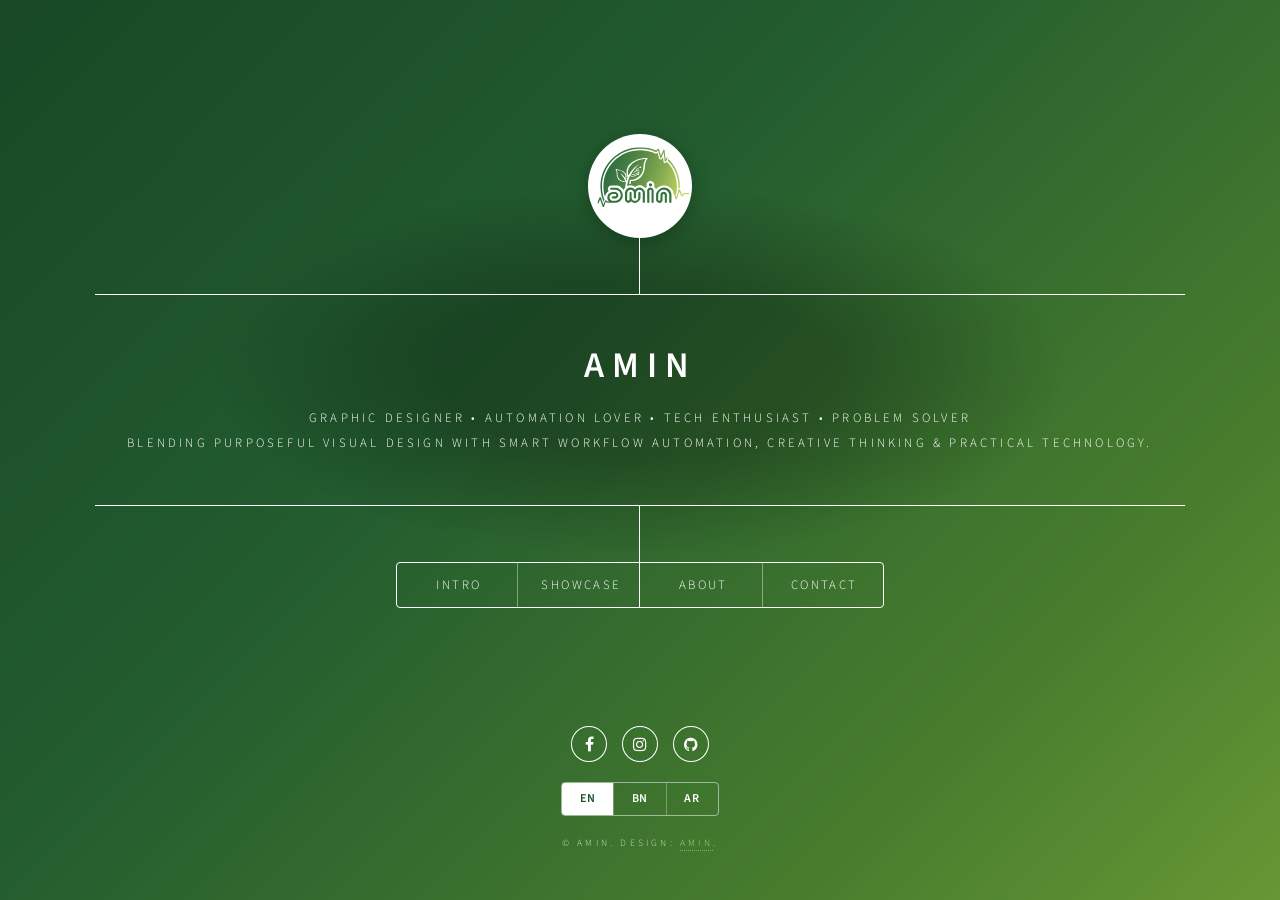
<file: index.html>
<!DOCTYPE HTML>
<!--
	Dimension by HTML5 UP
	html5up.net | @ajlkn
	Free for personal and commercial use under the CCA 3.0 license (html5up.net/license)
-->
<html>
	<head>
		<title>AMIN</title>
		<meta charset="utf-8" />
		<meta name="viewport" content="width=device-width, initial-scale=1, user-scalable=no" />
		<link rel="icon" type="image/svg+xml" href="images/favicon.svg" />
		<link rel="stylesheet" href="assets/css/main.css" />
		<noscript><link rel="stylesheet" href="assets/css/noscript.css" /></noscript>

		<!-- Bengali & Arabic Google Fonts -->
		<link rel="preconnect" href="https://fonts.googleapis.com">
		<link rel="preconnect" href="https://fonts.gstatic.com" crossorigin>
		<link href="https://fonts.googleapis.com/css2?family=Amiri:ital,wght@0,400;0,700;1,400&family=Hind+Siliguri:wght@300;400;500;600;700&family=Noto+Sans+Bengali:wght@300;400;500;600;700&display=swap" rel="stylesheet">

		<style>
			:root {
				--brand-dark-green: #1b542c;
				--brand-mid-green: #2e723a;
				--brand-leaf-green: #68a438;
				--brand-light-green: #8ebe3f;
				--color-white: #ffffff;
			}

			/* Exact Logo Gradient for Background with Smooth Page-load Reveal Transition */
			#bg {
				background-color: #194e29 !important;
			}
			#bg:after {
				background: linear-gradient(135deg, #194e29 0%, #296b37 40%, #589535 75%, #88be40 100%) !important;
				background-size: cover !important;
				background-position: center !important;
				opacity: 1 !important;
				transition: transform 1.75s ease-out, filter 1.75s ease-out !important;
			}
			#bg:before {
				background-image: none !important;
				background-color: rgba(10, 30, 15, 0.2) !important;
				transition: background-color 2.5s ease-in-out !important;
				transition-delay: 0.75s !important;
				z-index: 2;
			}
			body.is-preload #bg:before {
				background-color: #000000 !important;
			}
			body.is-preload #bg:after {
				transform: scale(1.2) !important;
				filter: blur(4px) !important;
			}

			/* Vertical Connecting Lines & Borders made Pure White */
			#header:before,
			#header:after,
			#header .content:before,
			#header .content:after,
			#header nav:before,
			#header nav:after {
				background-color: var(--color-white) !important;
				border-color: var(--color-white) !important;
			}

			/* Logo circle with White Background & Exact Sizing/Positioning */
			#header .logo {
				width: 6.5rem !important;
				height: 6.5rem !important;
				line-height: 6.5rem !important;
				display: flex !important;
				align-items: center !important;
				justify-content: center !important;
				background-color: var(--color-white) !important;
				border: none !important;
				border-radius: 50% !important;
				box-shadow: 0 4px 20px rgba(0, 0, 0, 0.25);
				transition: transform 0.3s ease, box-shadow 0.3s ease;
				padding: 0 !important;
				overflow: hidden !important;
				cursor: pointer;
				text-decoration: none !important;
			}
			#header .logo:hover {
				transform: scale(1.05);
				box-shadow: 0 0 25px rgba(255, 255, 255, 0.7);
			}
			#header .logo img {
				width: 88% !important;
				height: 88% !important;
				object-fit: contain !important;
				display: block !important;
				transform: translate(3.5%, -9.5%) !important;
			}

			/* Header & Typography */
			body, p, li, div {
				color: var(--color-white) !important;
			}
			h1, h2, h3, h4, h5, h6, strong, b {
				color: var(--color-white) !important;
			}
			em {
				color: #d6f59c !important;
				font-style: italic;
			}
			h2.major {
				border-bottom-color: var(--color-white) !important;
			}
			hr {
				border-bottom-color: rgba(255, 255, 255, 0.3) !important;
			}

			/* Navigation Bar */
			#header nav ul {
				border-color: var(--color-white) !important;
				direction: ltr !important;
			}
			#header nav ul li {
				border-left-color: rgba(255, 255, 255, 0.4) !important;
			}
			#header nav ul li a {
				color: var(--color-white) !important;
				letter-spacing: 0.15rem;
			}
			#header nav ul li a:hover {
				background-color: rgba(255, 255, 255, 0.15) !important;
				color: var(--color-white) !important;
			}

			/* Links */
			a {
				color: #d6f59c !important;
				border-bottom-color: rgba(214, 245, 156, 0.6) !important;
			}
			a:hover {
				color: var(--color-white) !important;
				border-bottom-color: transparent !important;
			}

			/* Modal Popup Articles */
			#main article {
				background: rgba(20, 55, 30, 0.88) !important;
				border: solid 1px rgba(255, 255, 255, 0.25) !important;
				backdrop-filter: blur(8px);
			}

			/* Remove Dark Mesh Overlay on Images */
			.image:before {
				display: none !important;
			}

			/* Showcase Styles */
			.showcase-header {
				margin-bottom: 2rem;
			}
			.showcase-card {
				background: rgba(255, 255, 255, 0.05);
				border: 1px solid rgba(255, 255, 255, 0.22);
				border-radius: 8px;
				padding: 2rem;
				margin-bottom: 2rem;
				box-shadow: 0 8px 30px rgba(0, 0, 0, 0.2);
			}
			@media screen and (max-width: 736px) {
				.showcase-card {
					padding: 1.25rem;
				}
			}
			.showcase-badges {
				display: flex;
				flex-wrap: wrap;
				gap: 0.4rem;
				margin-bottom: 1rem;
			}
			.badge-pill {
				display: inline-block;
				padding: 0.2rem 0.7rem;
				border-radius: 50px;
				font-size: 0.72rem;
				font-weight: 600;
				letter-spacing: 0.05rem;
				background: rgba(142, 190, 63, 0.2);
				color: #d6f59c !important;
				border: 1px solid rgba(142, 190, 63, 0.45);
			}
			.badge-pill.version {
				background: rgba(255, 255, 255, 0.12);
				color: #ffffff !important;
				border-color: rgba(255, 255, 255, 0.3);
			}
			.badge-pill.script {
				background: rgba(255, 170, 0, 0.18);
				color: #ffd166 !important;
				border-color: rgba(255, 170, 0, 0.45);
			}

			/* Typography fix: Prevent letter-spacing and uppercase from breaking Bengali conjuncts */
			.project-title,
			.project-subtitle,
			.showcase-card h3,
			.showcase-card h4,
			.showcase-badges,
			.feature-item h4,
			.feature-item p,
			.showcase-actions .button {
				text-transform: none !important;
				letter-spacing: 0 !important;
				font-family: 'Hind Siliguri', 'Noto Sans Bengali', "Source Sans Pro", sans-serif !important;
			}
			.showcase-card h3.project-title {
				font-size: 1.6rem !important;
				line-height: 1.4 !important;
				margin-bottom: 0.5rem !important;
				color: #ffffff !important;
			}
			.showcase-card p.project-subtitle {
				font-size: 0.95rem !important;
				line-height: 1.7 !important;
				color: rgba(255, 255, 255, 0.9) !important;
				margin-bottom: 1.5rem !important;
			}
			.showcase-actions {
				display: flex;
				flex-direction: row;
				flex-wrap: wrap;
				align-items: center;
				gap: 0.8rem;
				margin: 1.5rem 0 2rem 0;
			}
			.showcase-actions .button {
				margin: 0 !important;
				display: inline-flex !important;
				align-items: center;
				justify-content: center;
				gap: 0.5rem;
				border-radius: 4px;
				font-size: 0.85rem;
				height: 2.85rem;
				line-height: 2.85rem;
				padding: 0 1.35rem;
				white-space: nowrap;
				width: auto !important;
			}
			@media screen and (max-width: 540px) {
				.showcase-actions {
					flex-direction: column;
					align-items: stretch;
				}
				.showcase-actions .button {
					width: 100% !important;
					white-space: normal;
					height: auto;
					min-height: 2.85rem;
					padding: 0.6rem 1rem;
				}
			}
			.showcase-actions .button.primary {
				background-color: #8ebe3f !important;
				color: #0e3019 !important;
				border: 1px solid #8ebe3f !important;
				font-weight: 700;
				box-shadow: 0 4px 15px rgba(142, 190, 63, 0.3);
			}
			.showcase-actions .button.primary:hover {
				background-color: #ffffff !important;
				color: #0e3019 !important;
				border-color: #ffffff !important;
				box-shadow: 0 4px 20px rgba(255, 255, 255, 0.4);
			}
			.showcase-actions .button.secondary {
				border: 1px solid rgba(255, 255, 255, 0.5) !important;
				color: #ffffff !important;
			}
			.showcase-actions .button.secondary:hover {
				border-color: #ffffff !important;
				background-color: rgba(255, 255, 255, 0.15) !important;
			}

			/* Quick Usage Box */
			.script-usage-box {
				background: rgba(0, 0, 0, 0.4);
				border: 1px solid rgba(255, 255, 255, 0.2);
				border-radius: 6px;
				padding: 0.85rem 1.15rem;
				margin: 1.25rem 0;
				font-size: 0.85rem;
				color: #d6f59c;
				display: flex;
				align-items: center;
				gap: 0.6rem;
			}
			.script-usage-box i {
				color: #8ebe3f;
				font-size: 1rem;
			}

			/* Screenshot Gallery */
			.gallery-container {
				margin: 1.75rem 0;
			}
			.gallery-main-view {
				width: 100%;
				border-radius: 6px;
				border: 1px solid rgba(255, 255, 255, 0.3);
				overflow: hidden;
				background: #0d2314;
				box-shadow: 0 6px 25px rgba(0, 0, 0, 0.4);
			}
			.gallery-main-view img {
				width: 100%;
				height: auto;
				display: block;
				transition: opacity 0.2s ease-in-out;
			}
			.gallery-caption-bar {
				padding: 0.65rem 1rem;
				background: rgba(10, 35, 18, 0.9);
				border-top: 1px solid rgba(255, 255, 255, 0.15);
				font-size: 0.82rem;
				color: #d6f59c;
				display: flex;
				align-items: center;
				gap: 0.5rem;
			}
			.gallery-thumbs {
				display: grid;
				grid-template-columns: repeat(6, 1fr);
				gap: 0.5rem;
				margin-top: 0.75rem;
			}
			@media screen and (max-width: 840px) {
				.gallery-thumbs {
					grid-template-columns: repeat(3, 1fr);
				}
			}
			@media screen and (max-width: 480px) {
				.gallery-thumbs {
					grid-template-columns: repeat(2, 1fr);
				}
			}
			.thumb-item {
				cursor: pointer;
				border: 2px solid rgba(255, 255, 255, 0.2);
				border-radius: 4px;
				overflow: hidden;
				background: rgba(0, 0, 0, 0.4);
				padding: 2px;
				transition: all 0.2s ease;
			}
			.thumb-item:hover {
				border-color: rgba(142, 190, 63, 0.8);
				transform: translateY(-2px);
			}
			.thumb-item.active {
				border-color: #8ebe3f !important;
				box-shadow: 0 0 10px rgba(142, 190, 63, 0.6);
			}
			.thumb-item img {
				width: 100%;
				height: 52px;
				object-fit: cover;
				display: block;
				border-radius: 2px;
			}
			.thumb-item span.thumb-title {
				display: block;
				font-size: 0.65rem;
				padding: 3px 2px;
				text-align: center;
				white-space: nowrap;
				overflow: hidden;
				text-overflow: ellipsis;
				color: rgba(255, 255, 255, 0.9);
			}

			/* Features Grid */
			.feature-grid {
				display: grid;
				grid-template-columns: repeat(2, 1fr);
				gap: 1rem;
				margin: 1.5rem 0;
			}
			@media screen and (max-width: 736px) {
				.feature-grid {
					grid-template-columns: 1fr;
				}
			}
			.feature-item {
				background: rgba(255, 255, 255, 0.05);
				border-left: 3px solid #8ebe3f;
				border-radius: 0 6px 6px 0;
				padding: 0.85rem 1rem;
				transition: background-color 0.2s ease;
			}
			.feature-item:hover {
				background: rgba(255, 255, 255, 0.08);
			}
			body.lang-ar .feature-item {
				border-left: none;
				border-right: 3px solid #8ebe3f;
				border-radius: 6px 0 0 6px;
			}
			.feature-item h4 {
				margin: 0 0 0.35rem 0 !important;
				color: #d6f59c !important;
				font-size: 0.95rem !important;
				display: flex;
				align-items: center;
				gap: 0.4rem;
			}
			.feature-item p {
				margin: 0 !important;
				font-size: 0.85rem !important;
				line-height: 1.55 !important;
				color: rgba(255, 255, 255, 0.88) !important;
			}

			/* Tech tags */
			.tech-stack-row {
				display: flex;
				flex-wrap: wrap;
				align-items: center;
				gap: 0.5rem;
				margin-top: 1.25rem;
				padding-top: 1rem;
				border-top: 1px solid rgba(255, 255, 255, 0.15);
			}
			.tech-stack-title {
				font-size: 0.75rem;
				text-transform: uppercase;
				letter-spacing: 0.05rem;
				color: rgba(255, 255, 255, 0.6);
				margin-right: 0.25rem;
			}
			.tech-tag {
				background: rgba(255, 255, 255, 0.1);
				border: 1px solid rgba(255, 255, 255, 0.2);
				padding: 0.2rem 0.6rem;
				border-radius: 4px;
				font-size: 0.75rem;
				color: rgba(255, 255, 255, 0.95);
			}

			/* Coming Soon Card */
			.coming-soon-card {
				background: rgba(255, 255, 255, 0.03);
				border: 1px dashed rgba(255, 255, 255, 0.25);
				border-radius: 8px;
				padding: 1.5rem;
				text-align: center;
				margin-top: 1.5rem;
			}
			.coming-soon-card h4 {
				color: #d6f59c !important;
				margin-bottom: 0.4rem;
				font-size: 1.05rem;
			}
			.coming-soon-card p {
				font-size: 0.88rem !important;
				color: rgba(255, 255, 255, 0.75);
				margin: 0;
			}

			/* Form Inputs & Buttons */
			input[type="text"],
			input[type="email"],
			select,
			textarea {
				border-color: rgba(255, 255, 255, 0.4) !important;
				color: var(--color-white) !important;
				background: rgba(255, 255, 255, 0.08) !important;
			}
			input[type="text"]:focus,
			input[type="email"]:focus,
			select:focus,
			textarea:focus {
				border-color: var(--color-white) !important;
			}
			input[type="submit"].primary,
			.button.primary {
				background-color: var(--color-white) !important;
				color: var(--brand-dark-green) !important;
				border: 1px solid var(--color-white) !important;
				font-weight: 600;
			}
			input[type="submit"].primary:hover,
			.button.primary:hover {
				background-color: #d6f59c !important;
				color: var(--brand-dark-green) !important;
			}

			/* Footer Elements (Social Icons & Language Switcher) */
			#footer {
				direction: ltr !important;
			}
			#footer .icons {
				margin-bottom: 1.25rem;
			}
			ul.icons li a {
				border-color: rgba(255, 255, 255, 0.6) !important;
				color: var(--color-white) !important;
			}
			ul.icons li a:hover {
				border-color: var(--color-white) !important;
				background-color: rgba(255, 255, 255, 0.15) !important;
				color: var(--color-white) !important;
			}

			.lang-switch {
				list-style: none;
				padding: 0;
				margin: 0 auto 1.25rem auto;
				display: inline-flex;
				align-items: center;
				justify-content: center;
				border: 1px solid rgba(255, 255, 255, 0.5);
				border-radius: 4px;
				direction: ltr !important;
				overflow: hidden;
			}
			.lang-switch li {
				margin: 0;
				padding: 0;
			}
			.lang-switch li + li {
				border-left: 1px solid rgba(255, 255, 255, 0.3);
			}
			.lang-switch li a {
				display: block;
				width: 3.2rem !important;
				height: 2rem;
				line-height: 2rem;
				text-align: center;
				font-size: 0.75rem;
				font-weight: 600;
				letter-spacing: 0.05rem;
				text-transform: uppercase;
				color: var(--color-white) !important;
				border-bottom: none !important;
				cursor: pointer;
				transition: background-color 0.2s ease, color 0.2s ease;
			}
			.lang-switch li a:hover {
				background-color: rgba(255, 255, 255, 0.15) !important;
				color: var(--color-white) !important;
			}
			.lang-switch li a.active {
				background-color: var(--color-white) !important;
				color: var(--brand-dark-green) !important;
			}

			/* Copyright Fixed English Typography */
			#footer .copyright,
			#footer .copyright *,
			body.lang-bn #footer .copyright,
			body.lang-bn #footer .copyright *,
			body.lang-ar #footer .copyright,
			body.lang-ar #footer .copyright * {
				font-family: "Source Sans Pro", sans-serif !important;
				letter-spacing: 0.2rem !important;
				text-transform: uppercase !important;
				font-size: 0.6rem !important;
				font-weight: 300 !important;
				direction: ltr !important;
			}

			/* Bengali Global Typography & Broken Letter Fix (Home-matched Font Size) */
			body.lang-bn,
			body.lang-bn *,
			body.lang-bn form *,
			body.lang-bn label,
			body.lang-bn input,
			body.lang-bn select,
			body.lang-bn textarea,
			body.lang-bn button,
			body.lang-bn .button {
				font-family: 'Hind Siliguri', 'Noto Sans Bengali', "Source Sans Pro", sans-serif !important;
				letter-spacing: 0 !important;
				text-transform: none !important;
			}
			body.lang-bn p,
			body.lang-bn li,
			body.lang-bn div,
			body.lang-bn #main article p,
			body.lang-bn #main article div,
			body.lang-bn #main article li {
				font-size: 0.95rem !important;
				line-height: 1.8 !important;
			}
			body.lang-bn #header .content p {
				font-size: 0.95rem !important;
				line-height: 1.8 !important;
			}
			body.lang-bn h1 { font-size: 2.1rem !important; line-height: 1.3 !important; }
			body.lang-bn h2 { font-size: 1.45rem !important; }
			body.lang-bn h3 { font-size: 1rem !important; }
			body.lang-bn h4 { font-size: 0.85rem !important; }
			body.lang-bn label {
				font-size: 0.85rem !important;
				font-weight: 500 !important;
			}
			body.lang-bn input[type="submit"],
			body.lang-bn input[type="reset"],
			body.lang-bn button,
			body.lang-bn .button {
				font-size: 0.85rem !important;
				font-weight: 600 !important;
			}
			body.lang-bn #header nav ul li a {
				font-size: 0.9rem !important;
				padding: 0 0.8rem !important;
			}

			/* Arabic Font & Enhanced RTL Typography */
			body.lang-ar,
			body.lang-ar *,
			body.lang-ar form *,
			body.lang-ar label,
			body.lang-ar input,
			body.lang-ar select,
			body.lang-ar textarea,
			body.lang-ar button,
			body.lang-ar .button {
				font-family: 'Amiri', "Source Sans Pro", sans-serif !important;
				letter-spacing: 0 !important;
				text-transform: none !important;
			}
			body.lang-ar input,
			body.lang-ar select,
			body.lang-ar textarea,
			body.lang-ar button,
			body.lang-ar h1,
			body.lang-ar h2,
			body.lang-ar h3,
			body.lang-ar h4,
			body.lang-ar p,
			body.lang-ar li,
			body.lang-ar div,
			body.lang-ar #header nav ul li a,
			body.lang-ar #main article a {
				font-weight: 400 !important;
			}
			body.lang-ar strong,
			body.lang-ar b {
				font-weight: 700 !important;
			}
			body.lang-ar p, 
			body.lang-ar div, 
			body.lang-ar li {
				font-size: 1.03rem !important;
				line-height: 1.8 !important;
			}
			body.lang-ar h1 { font-size: 2.1rem !important; }
			body.lang-ar h2 { font-size: 1.4rem !important; }
			body.lang-ar h3 { font-size: 0.95rem !important; }
			body.lang-ar #header .content p {
				font-size: 1.12rem !important;
				line-height: 1.9 !important;
			}
			body.lang-ar #header nav ul li a {
				font-size: 0.95rem !important;
				font-weight: 400 !important;
			}
			body.lang-ar #main article {
				direction: rtl !important;
				text-align: right !important;
			}
			body.lang-ar #main article ul {
				padding-right: 1.5em;
				padding-left: 0;
			}
			body.lang-ar #main article .close {
				left: 0 !important;
				right: auto !important;
			}
			body.lang-ar #main article .actions {
				text-align: center !important;
			}
		
			/* ============================================================
			   PERSONALITY PILLARS GRID (INTRO)
			   ============================================================ */
			.personality-section {
				margin: 1.75rem 0 2rem 0;
			}
			.personality-section > h3 {
				display: flex;
				align-items: center;
				gap: 0.6rem;
				font-size: 1.25rem !important;
				color: #ffffff !important;
				margin-bottom: 1.25rem !important;
				border-bottom: 1px solid rgba(255, 255, 255, 0.15);
				padding-bottom: 0.6rem;
			}
			.personality-section > h3 i {
				color: #8ebe3f;
			}
			.personality-grid {
				display: grid;
				grid-template-columns: repeat(2, 1fr);
				gap: 1rem;
			}
			@media screen and (max-width: 736px) {
				.personality-grid {
					grid-template-columns: 1fr;
				}
			}
			.pillar-card {
				background: rgba(0, 0, 0, 0.35);
				border: 1px solid rgba(255, 255, 255, 0.18);
				border-radius: 8px;
				padding: 1.15rem 1.15rem;
				transition: transform 0.25s ease, border-color 0.25s ease, box-shadow 0.25s ease, background 0.25s ease;
				display: flex;
				flex-direction: column;
			}
			.pillar-card:hover {
				transform: translateY(-3px);
				border-color: rgba(142, 190, 63, 0.85);
				box-shadow: 0 6px 20px rgba(0, 0, 0, 0.45);
				background: rgba(0, 0, 0, 0.55);
			}
			.pillar-header {
				display: flex;
				align-items: center;
				gap: 0.75rem;
				margin-bottom: 0.65rem;
			}
			.pillar-icon-box {
				width: 2.35rem;
				height: 2.35rem;
				border-radius: 6px;
				background: rgba(142, 190, 63, 0.15);
				border: 1px solid rgba(142, 190, 63, 0.4);
				display: flex;
				align-items: center;
				justify-content: center;
				color: #8ebe3f;
				font-size: 1.1rem;
				flex-shrink: 0;
				transition: background 0.2s ease, color 0.2s ease;
			}
			.pillar-card:hover .pillar-icon-box {
				background: #8ebe3f;
				color: #0d2813;
			}
			.pillar-title {
				margin: 0 !important;
				font-size: 1.05rem !important;
				color: #ffffff !important;
				font-weight: 600 !important;
				line-height: 1.3 !important;
				text-transform: none !important;
				letter-spacing: 0 !important;
			}
			.pillar-desc {
				margin: 0 !important;
				font-size: 0.86rem !important;
				line-height: 1.65 !important;
				color: rgba(255, 255, 255, 0.85) !important;
			}
			body.lang-bn .pillar-desc {
				font-size: 0.92rem !important;
				line-height: 1.75 !important;
			}
			body.lang-ar .pillar-desc {
				font-size: 0.95rem !important;
				line-height: 1.8 !important;
			}
			body.lang-ar .personality-grid {
				direction: rtl;
			}
			body.lang-ar .pillar-header {
				direction: rtl;
			}

			/* ============================================================
			   SHOWCASE HORIZONTAL SLIDER & NAVIGATION
			   ============================================================ */
			.showcase-nav-bar {
				display: flex;
				flex-wrap: wrap;
				align-items: center;
				justify-content: space-between;
				gap: 0.75rem;
				padding: 0.65rem 0.9rem;
				background: rgba(0, 0, 0, 0.45);
				border: 1px solid rgba(255, 255, 255, 0.2);
				border-radius: 8px;
				margin-bottom: 1.5rem;
			}
			.showcase-tabs {
				display: flex;
				flex-wrap: wrap;
				gap: 0.45rem;
				align-items: center;
			}
			.showcase-tab {
				display: inline-flex;
				align-items: center;
				gap: 0.45rem;
				background: rgba(255, 255, 255, 0.08);
				border: 1px solid rgba(255, 255, 255, 0.22) !important;
				color: rgba(255, 255, 255, 0.85) !important;
				padding: 0.4rem 0.95rem !important;
				border-radius: 20px !important;
				font-size: 0.8rem !important;
				font-weight: 500 !important;
				height: auto !important;
				line-height: normal !important;
				cursor: pointer;
				transition: all 0.2s ease;
				white-space: nowrap;
				text-transform: none !important;
				letter-spacing: 0 !important;
			}
			.showcase-tab:hover {
				background: rgba(255, 255, 255, 0.18);
				color: #ffffff !important;
				border-color: rgba(255, 255, 255, 0.4) !important;
			}
			.showcase-tab.active {
				background: #8ebe3f !important;
				color: #0a2312 !important;
				border-color: #8ebe3f !important;
				font-weight: 700 !important;
				box-shadow: 0 0 12px rgba(142, 190, 63, 0.45);
			}
			.showcase-tab.active i {
				color: #0a2312 !important;
			}
			.showcase-controls {
				display: inline-flex;
				align-items: center;
				gap: 0.45rem;
				margin-left: auto;
			}
			.slider-arrow-btn {
				width: 2.2rem !important;
				height: 2.2rem !important;
				padding: 0 !important;
				line-height: 2.2rem !important;
				display: inline-flex !important;
				align-items: center;
				justify-content: center;
				border-radius: 50% !important;
				background: rgba(255, 255, 255, 0.1) !important;
				border: 1px solid rgba(255, 255, 255, 0.3) !important;
				color: #ffffff !important;
				cursor: pointer;
				transition: all 0.2s ease;
			}
			.slider-arrow-btn:hover {
				background: #8ebe3f !important;
				color: #0a2312 !important;
				border-color: #8ebe3f !important;
			}
			.slide-indicator {
				font-size: 0.85rem;
				font-weight: 600;
				color: #d6f59c;
				letter-spacing: 0.1rem;
				font-family: monospace, sans-serif;
				padding: 0 0.35rem;
			}

			/* Viewport & Slide Display (Instant, default-visible, zero height lag) */
			.showcase-slider-viewport {
				width: 100%;
				position: relative;
			}
			.showcase-slide {
				display: none;
				width: 100%;
			}
			.showcase-slide.active {
				display: block !important;
				animation: fadeInSlide 0.28s cubic-bezier(0.2, 0.9, 0.3, 1) forwards;
			}
			@keyframes fadeInSlide {
				from {
					opacity: 0;
					transform: translateY(8px);
				}
				to {
					opacity: 1;
					transform: translateY(0);
				}
			}
			body.lang-ar .showcase-slide {
				direction: rtl !important;
				text-align: right !important;
			}

			/* Slide Footer Navigation */
			.slide-footer-nav {
				display: flex;
				align-items: center;
				justify-content: space-between;
				flex-wrap: wrap;
				gap: 0.8rem;
				padding-top: 1.35rem;
				margin-top: 1.5rem;
				border-top: 1px solid rgba(255, 255, 255, 0.15);
			}
			.slide-counter-badge {
				font-size: 0.82rem;
				color: rgba(255, 255, 255, 0.65);
				letter-spacing: 0.05rem;
				font-weight: 500;
			}
			.slide-footer-nav .button {
				height: 2.5rem !important;
				line-height: 2.5rem !important;
				font-size: 0.82rem !important;
				padding: 0 1.15rem !important;
				display: inline-flex !important;
				align-items: center;
				gap: 0.45rem;
				border-radius: 4px;
				margin: 0 !important;
			}
			body.lang-ar .slide-footer-nav {
				direction: rtl;
			}

		
			/* ============================================================
			   BORNOMALA TRIO MULTILINGUAL FONT STYLING
			   ============================================================ */
			@font-face {
				font-family: 'Bornomala Trio';
				src: url('assets/fonts/bornomala-trio/Bornomala-Trio-Regular.ttf') format('truetype');
				font-weight: 400;
				font-style: normal;
				font-display: swap;
			}
			@font-face {
				font-family: 'Bornomala Trio';
				src: url('assets/fonts/bornomala-trio/Bornomala-Trio-Bold.ttf') format('truetype');
				font-weight: 700;
				font-style: normal;
				font-display: swap;
			}

			/* Font Specimen Images - Both with exact same aspect-ratio and size */
			.font-specimen-grid {
				display: grid;
				grid-template-columns: repeat(2, 1fr);
				gap: 1rem;
				margin: 1.5rem 0;
			}
			@media screen and (max-width: 736px) {
				.font-specimen-grid {
					grid-template-columns: 1fr;
				}
			}
			.font-specimen-item {
				border-radius: 6px;
				overflow: hidden;
				border: 1px solid rgba(255, 255, 255, 0.25);
				background: #0d2314;
				box-shadow: 0 4px 18px rgba(0, 0, 0, 0.35);
			}
			.font-specimen-item img {
				width: 100%;
				height: auto;
				aspect-ratio: 16 / 8;
				object-fit: cover;
				display: block;
				transition: transform 0.25s ease;
			}
			.font-specimen-item:hover img {
				transform: scale(1.02);
			}
			.font-specimen-bar {
				padding: 0.5rem 0.85rem;
				background: rgba(10, 35, 18, 0.95);
				border-top: 1px solid rgba(255, 255, 255, 0.15);
				font-size: 0.78rem;
				color: #d6f59c;
				display: flex;
				align-items: center;
				gap: 0.45rem;
			}
			.font-credits-callout {
				background: rgba(142, 190, 63, 0.08) !important;
				border: 1px solid rgba(142, 190, 63, 0.35) !important;
				color: #ffffff !important;
				line-height: 1.7;
			}
			.font-credits-callout i {
				color: #ff5a79;
				font-size: 1.1rem;
				flex-shrink: 0;
			}
			.font-live-preview-box {
				background: rgba(0, 0, 0, 0.45);
				border: 1px solid rgba(255, 255, 255, 0.2);
				border-radius: 6px;
				padding: 1rem 1.25rem;
				margin: 1.25rem 0;
			}
			.font-live-preview-header {
				font-size: 0.78rem;
				color: #8ebe3f;
				margin-bottom: 0.5rem;
				display: flex;
				align-items: center;
				gap: 0.4rem;
				font-weight: 600;
			}
			.font-live-sample-text {
				font-family: 'Bornomala Trio', sans-serif !important;
				font-size: 1.25rem;
				line-height: 1.8;
				color: #ffffff;
				letter-spacing: 0 !important;
				text-transform: none !important;
				word-break: break-word;
			}

		</style>
	</head>
	<body class="is-preload">

		<!-- Wrapper -->
			<div id="wrapper">

				<!-- Header -->
					<header id="header">
						<a href="javascript:void(0)" onclick="goHome()" class="logo" title="Home">
							<img src="images/favicon.svg" alt="Amin Logo" />
						</a>
						<div class="content">
							<div class="inner">
								<h1>AMIN</h1>
								<p data-i18n="header_sub">Graphic Designer &bull; Automation Lover &bull; Tech Enthusiast &bull; Problem Solver <br>Blending purposeful visual design with smart workflow automation, creative thinking & practical technology.</p>
							</div>
						</div>
						<nav>
							<ul>
								<li><a href="#intro" data-i18n="nav_intro">Intro</a></li>
								<li><a href="#work" data-i18n="nav_work">Showcase</a></li>
								<li><a href="#about" data-i18n="nav_about">About</a></li>
								<li><a href="#contact" data-i18n="nav_contact">Contact</a></li>
							</ul>
						</nav>
					</header>

				<!-- Main -->
					<div id="main">

												<!-- Intro -->
							<article id="intro">
								<h2 class="major" data-i18n="intro_title">Intro</h2>
								<span class="image main"><img src="images/pic02.jpg" alt="Simplicity Speaks Louder" /></span>
								<p data-i18n="intro_text">Assalamu Alaikum, I’m Amin—a graphic designer with a curiosity for technology and a passion for practical problem-solving. I enjoy turning creative ideas into meaningful designs, exploring useful tools, and automating repetitive tasks to make work simpler and more efficient. Welcome to my creative and technical space.</p>

								<!-- 6-Pillar Personality Section -->
								<div class="personality-section">
									<h3 data-i18n="intro_pillars_heading"><i class="icon fa-user-circle-o"></i> My Dimensions & Core Focus</h3>
									<div class="personality-grid">
										<div class="pillar-card">
											<div class="pillar-header">
												<div class="pillar-icon-box"><i class="icon fa-paint-brush"></i></div>
												<h4 class="pillar-title" data-i18n="pillar_gd_title">Graphic Designer</h4>
											</div>
											<p class="pillar-desc" data-i18n="pillar_gd_desc">Crafting purposeful visual identities, refined typography, and clean layouts built on balance, minimalism, and thoughtful aesthetics.</p>
										</div>

										<div class="pillar-card">
											<div class="pillar-header">
												<div class="pillar-icon-box"><i class="icon fa-bolt"></i></div>
												<h4 class="pillar-title" data-i18n="pillar_auto_title">Automation Lover</h4>
											</div>
											<p class="pillar-desc" data-i18n="pillar_auto_desc">Passionate about automating repetitive tasks in any workflow. Building custom scripts and tools to eliminate mechanical grind and save valuable time.</p>
										</div>

										<div class="pillar-card">
											<div class="pillar-header">
												<div class="pillar-icon-box"><i class="icon fa-laptop"></i></div>
												<h4 class="pillar-title" data-i18n="pillar_tech_title">Tech Enthusiast</h4>
											</div>
											<p class="pillar-desc" data-i18n="pillar_tech_desc">Passionate about exploring all facets of technology—computers, mobile ecosystems, hardware, software, modern tools, and system innovations.</p>
										</div>

										<div class="pillar-card">
											<div class="pillar-header">
												<div class="pillar-icon-box"><i class="icon fa-puzzle-piece"></i></div>
												<h4 class="pillar-title" data-i18n="pillar_ps_title">Problem Solver</h4>
											</div>
											<p class="pillar-desc" data-i18n="pillar_ps_desc">Driven by a natural urge to dig deep into real-world problems and workflow bottlenecks in any domain, engineering clean and practical solutions.</p>
										</div>

										<div class="pillar-card">
											<div class="pillar-header">
												<div class="pillar-icon-box"><i class="icon fa-lightbulb-o"></i></div>
												<h4 class="pillar-title" data-i18n="pillar_ct_title">Creative Thinker</h4>
											</div>
											<p class="pillar-desc" data-i18n="pillar_ct_desc">Merging aesthetic intuition with logical analysis. Looking beyond conventional methods to find smarter, more inventive ways to solve challenges.</p>
										</div>

										<div class="pillar-card">
											<div class="pillar-header">
												<div class="pillar-icon-box"><i class="icon fa-wrench"></i></div>
												<h4 class="pillar-title" data-i18n="pillar_pl_title">Practical Learner</h4>
											</div>
											<p class="pillar-desc" data-i18n="pillar_pl_desc">A hands-on learner who believes the best way to master anything is through direct implementation, building functional tools, and continuous experimentation.</p>
										</div>
									</div>
								</div>

								<hr>
								<div>
									<div>
										<h3 data-i18n="work_heading1">Design Approach & Philosophy</h3>
									</div>

									<div>
										<div data-i18n="work_p1">
											For me, design is not merely about decorating a canvas; it is an <em>Amanah</em> (a trust) that demands integrity, sincerity, and purpose. I approach every project with the belief that visual communication should be meaningful, modest, and genuinely beneficial.
										</div>
										<br>
										<div data-i18n="work_p2">
											In a digital space often overwhelmed by excessive noise, I prioritize intentional simplicity. My creative process centers on thoughtful typography, balanced whitespace, and purposeful color harmony. Every line, curve, and layout choice is crafted to convey a clear message without compromising on ethical values or artistic elegance.
										</div>
									</div>
									<br>
									<div>
										<h3><strong data-i18n="work_heading2">Core Services & Capabilities</strong></h3>
										<ul>
											<li data-i18n="work_service1">
												<strong>Brand Identity:</strong> Meaningful logos, cohesive color palettes, and visual systems built on balance and clarity.
											</li>
											<li data-i18n="work_service2">
												<strong>Typography & Layout Design:</strong> Clean editorial layouts, Arabic/Latin typography integration, and print-ready compositions.
											</li>
											<li data-i18n="work_service3">
												<strong>Digital & Social Media Creatives:</strong> Refined, eye-catching visual assets that maintain aesthetic poise and ethical standards.
											</li>
											<li data-i18n="work_service4">
												<strong>Visual Concept Development:</strong> Transforming abstract ideas into structured, functional, and timeless visual assets.
											</li>
										</ul>
									</div>
								</div>
							</article>

																		<!-- Showcase (Formerly Work) -->
							<article id="work">
								<h2 class="major" data-i18n="work_title">Showcase</h2>
								<p data-i18n="showcase_intro">Custom-built software utilities, workflow automation tools, and creative scripts. Browse projects side-by-side below.</p>

								<!-- Showcase Top Navigation Bar (Tabs & Slide Controls) -->
								<div class="showcase-nav-bar">
									<div class="showcase-tabs">
										<button type="button" class="showcase-tab active" onclick="goToShowcaseSlide(0)">
											<i class="icon fa-desktop"></i>
											<span data-i18n="showcase_tab_1">1. Bangla Proofreader</span>
										</button>
										<button type="button" class="showcase-tab" onclick="goToShowcaseSlide(1)">
											<i class="icon fa-file-code-o"></i>
											<span data-i18n="showcase_tab_2">2. PDFCreator.jsx</span>
										</button>
										<button type="button" class="showcase-tab" onclick="goToShowcaseSlide(2)">
											<i class="icon fa-font"></i>
											<span data-i18n="showcase_tab_3">3. Bornomala Trio Font</span>
										</button>
										<button type="button" class="showcase-tab" onclick="goToShowcaseSlide(3)">
											<i class="icon fa-cubes"></i>
											<span data-i18n="showcase_tab_4">4. More Tools & Scripts</span>
										</button>
									</div>

									<div class="showcase-controls">
										<button type="button" class="slider-arrow-btn" onclick="prevShowcaseSlide()" title="Previous Project" aria-label="Previous Project">
											<i class="icon fa-chevron-left"></i>
										</button>
										<span class="slide-indicator" id="showcase-slide-indicator">01 / 04</span>
										<button type="button" class="slider-arrow-btn" onclick="nextShowcaseSlide()" title="Next Project" aria-label="Next Project">
											<i class="icon fa-chevron-right"></i>
										</button>
									</div>
								</div>

								<!-- Showcase Viewport with Direct Display for Slide 1 -->
								<div class="showcase-slider-viewport" id="showcaseSliderViewport">

									<!-- Slide 1: Bangla Proofreader (ACTIVE BY DEFAULT) -->
									<div class="showcase-slide active" id="slide-0" data-slide-index="0">
										<div class="showcase-card">
											<div class="showcase-badges">
												<span class="badge-pill" data-i18n="bp_badge_app">AI Desktop App</span>
												<span class="badge-pill version" data-i18n="bp_badge_version">v1.7.0</span>
												<span class="badge-pill">Windows 10 / 11</span>
												<span class="badge-pill">Open Source</span>
											</div>

											<h3 class="project-title" data-i18n="bp_title">বাংলা প্রুফরিডার (Bangla Proofreader)</h3>
											<p class="project-subtitle" data-i18n="bp_subtitle">AI Assisted Windows Desktop Utility for Bangla Proofreading, Bijoy-to-Unicode Conversion & Linguistic Correction</p>

											<!-- Screenshot Interactive Gallery -->
											<div class="gallery-container">
												<div class="gallery-main-view">
													<img id="bp-main-image" src="images/proofreader/bp_side_by_side.png" alt="Bangla Proofreader Screenshot" />
													<div class="gallery-caption-bar">
														<i class="icon fa-image"></i>
														<span id="bp-image-caption" data-i18n="caption_side_by_side">Side-by-Side Review: Word-level difference comparison with synced scrolling</span>
													</div>
												</div>

												<div class="gallery-thumbs">
													<div class="thumb-item active" onclick="switchProofreaderImage('images/proofreader/bp_side_by_side.png', 'caption_side_by_side', this)">
														<img src="images/proofreader/bp_side_by_side.png" alt="Side-by-Side" />
														<span class="thumb-title" data-i18n="thumb_side_by_side">Side-by-Side</span>
													</div>
													<div class="thumb-item" onclick="switchProofreaderImage('images/proofreader/bp_inline_diff.png', 'caption_inline_diff', this)">
														<img src="images/proofreader/bp_inline_diff.png" alt="Inline Diff" />
														<span class="thumb-title" data-i18n="thumb_inline_diff">Inline Diff</span>
													</div>
													<div class="thumb-item" onclick="switchProofreaderImage('images/proofreader/bp_changes_list.png', 'caption_changes_list', this)">
														<img src="images/proofreader/bp_changes_list.png" alt="Changes List" />
														<span class="thumb-title" data-i18n="thumb_changes_list">Changes List</span>
													</div>
													<div class="thumb-item" onclick="switchProofreaderImage('images/proofreader/bp_dark_mode.png', 'caption_dark_mode', this)">
														<img src="images/proofreader/bp_dark_mode.png" alt="Dark Mode" />
														<span class="thumb-title" data-i18n="thumb_dark_mode">Dark Mode</span>
													</div>
													<div class="thumb-item" onclick="switchProofreaderImage('images/proofreader/bp_settings.png', 'caption_settings', this)">
														<img src="images/proofreader/bp_settings.png" alt="Settings" />
														<span class="thumb-title" data-i18n="thumb_settings">Settings & Hotkey</span>
													</div>
													<div class="thumb-item" onclick="switchProofreaderImage('images/proofreader/bp_api_guide.png', 'caption_api_guide', this)">
														<img src="images/proofreader/bp_api_guide.png" alt="API Guide" />
														<span class="thumb-title" data-i18n="thumb_api_guide">Free API Guide</span>
													</div>
												</div>
											</div>

											<!-- Action Buttons -->
											<div class="showcase-actions">
												<a href="https://github.com/direct2amin/Bangla-Proofreader/raw/main/releases/BanglaProofreader_Setup_v1.7.0.exe" class="button primary icon fa-download" target="_blank" rel="noopener noreferrer" data-i18n="bp_btn_download">Download Setup v1.7.0 (.exe)</a>
												<a href="https://github.com/direct2amin/Bangla-Proofreader" class="button secondary icon fa-github" target="_blank" rel="noopener noreferrer" data-i18n="bp_btn_github">View on GitHub</a>
											</div>

											<!-- Key Features Grid -->
											<div class="feature-grid">
												<div class="feature-item">
													<h4><i class="icon fa-bolt"></i> <span data-i18n="bp_feat1_title">Global Hotkey (Ctrl+Alt+B)</span></h4>
													<p data-i18n="bp_feat1_desc">Select text in Word, Illustrator, browser, or any app and trigger instant proofreading with a shortcut.</p>
												</div>
												<div class="feature-item">
													<h4><i class="icon fa-refresh"></i> <span data-i18n="bp_feat2_title">Auto Bijoy-to-Unicode</span></h4>
													<p data-i18n="bp_feat2_desc">Seamlessly converts legacy Bijoy (ANSI) text to Unicode upon pasting, saving time and manual conversion.</p>
												</div>
												<div class="feature-item">
													<h4><i class="icon fa-shield"></i> <span data-i18n="bp_feat3_title">Arabic Script & Harkat Protection</span></h4>
													<p data-i18n="bp_feat3_desc">100% preserves Quranic verses, Hadith, and Islamic invocations with diacritics inside Bangla text.</p>
												</div>
												<div class="feature-item">
													<h4><i class="icon fa-map-marker"></i> <span data-i18n="bp_feat4_title">BD Location Gazetteer</span></h4>
													<p data-i18n="bp_feat4_desc">Built-in verified database of all Bangladesh districts, upazilas, thanas, and unions for accurate spelling.</p>
												</div>
												<div class="feature-item">
													<h4><i class="icon fa-check-square-o"></i> <span data-i18n="bp_feat5_title">Selective Suggestions Control</span></h4>
													<p data-i18n="bp_feat5_desc">Easily choose which spelling corrections to accept or reject with individual checkboxes before replacing.</p>
												</div>
												<div class="feature-item">
													<h4><i class="icon fa-paint-brush"></i> <span data-i18n="bp_feat6_title">Direct Active App Replace</span></h4>
													<p data-i18n="bp_feat6_desc">'Replace in Active App' injects corrected text directly into Illustrator, Word, or any text editor with 1 click.</p>
												</div>
											</div>

											<!-- Tech Stack Tags -->
											<div class="tech-stack-row">
												<span class="tech-stack-title" data-i18n="tech_stack_label">Built With:</span>
												<span class="tech-tag">Python</span>
												<span class="tech-tag">Google Gemini AI</span>
												<span class="tech-tag">PyQt / Win32 API</span>
												<span class="tech-tag">Bornomala Trio Font</span>
												<span class="tech-tag">PyInstaller</span>
												<span class="tech-tag">Inno Setup</span>
												<span class="tech-tag">MIT License</span>
											</div>
										</div>

										<!-- Slide Footer Navigation -->
										<div class="slide-footer-nav">
											<span class="slide-counter-badge" data-i18n="slide_badge_1">Project 1 of 4</span>
											<button type="button" class="button primary small icon fa-arrow-right" onclick="nextShowcaseSlide()">
												<span data-i18n="showcase_next_btn">Next Project: PDFCreator.jsx</span>
											</button>
										</div>
									</div>

									<!-- Slide 2: PDFCreator.jsx -->
									<div class="showcase-slide" id="slide-1" data-slide-index="1">
										<div class="showcase-card">
											<div class="showcase-badges">
												<span class="badge-pill script" data-i18n="pdfc_badge_type">Illustrator Script</span>
												<span class="badge-pill version">ExtendScript (.jsx)</span>
												<span class="badge-pill" data-i18n="pdfc_badge_protection">Vector to Raster PDF</span>
												<span class="badge-pill" data-i18n="pdfc_badge_free">Free Download</span>
											</div>

											<h3 class="project-title" data-i18n="pdfc_title">PDFCreator.jsx — Client Proof PDF Generator</h3>
											<p class="project-subtitle" data-i18n="pdfc_subtitle">Automated Illustrator script to generate crisp, multi-page client proof PDFs while protecting raw vector source assets by flattening into high-res raster pages.</p>

											<!-- Quick Usage Snippet -->
											<div class="script-usage-box">
												<i class="icon fa-terminal"></i>
												<span data-i18n="pdfc_usage_guide">Illustrator Menu: <strong>File &gt; Scripts &gt; Other Script... &gt; PDFCreator.jsx</strong></span>
											</div>

											<!-- Action Buttons -->
											<div class="showcase-actions">
												<a href="assets/scripts/PDFCreator.jsx" download class="button primary icon fa-download" data-i18n="pdfc_btn_download">Download PDFCreator.jsx</a>
											</div>

											<!-- Key Features Grid -->
											<div class="feature-grid">
												<div class="feature-item">
													<h4><i class="icon fa-shield"></i> <span data-i18n="pdfc_feat1_title">Vector Source Protection</span></h4>
													<p data-i18n="pdfc_feat1_desc">Flattens vector artwork into high-res raster pages so clients can clearly inspect proofs without ever extracting or stealing raw vector paths.</p>
												</div>
												<div class="feature-item">
													<h4><i class="icon fa-book"></i> <span data-i18n="pdfc_feat2_title">Multi-page Book & Artboard Support</span></h4>
													<p data-i18n="pdfc_feat2_desc">Seamlessly compiles single or multi-artboard books, brochures, and catalogs into a single, unified multi-page PDF in exact page order.</p>
												</div>
												<div class="feature-item">
													<h4><i class="icon fa-magic"></i> <span data-i18n="pdfc_feat3_title">1-Click Full Automation</span></h4>
													<p data-i18n="pdfc_feat3_desc">Zero tedious manual steps: run the script from Illustrator, and it automatically executes export, sizing, and PDF compilation.</p>
												</div>
												<div class="feature-item">
													<h4><i class="icon fa-rocket"></i> <span data-i18n="pdfc_feat4_title">Silent Background Engine</span></h4>
													<p data-i18n="pdfc_feat4_desc">Custom binary PDF generator writes directly to disk without launching new Illustrator windows or slowing down your workflow.</p>
												</div>
												<div class="feature-item">
													<h4><i class="icon fa-folder-open-o"></i> <span data-i18n="pdfc_feat5_title">Smart Output Location</span></h4>
													<p data-i18n="pdfc_feat5_desc">Automatically saves the generated PDF in the exact folder of your source .ai file using the document's original name.</p>
												</div>
												<div class="feature-item">
													<h4><i class="icon fa-recycle"></i> <span data-i18n="pdfc_feat6_title">Auto Temp Cleanup</span></h4>
													<p data-i18n="pdfc_feat6_desc">Instantly purges and deletes all intermediate raster cache files upon completion, leaving your computer clean and uncluttered.</p>
												</div>
											</div>

											<!-- Tech Stack Tags -->
											<div class="tech-stack-row">
												<span class="tech-stack-title" data-i18n="tech_stack_label">Built With:</span>
												<span class="tech-tag">Adobe Illustrator CC</span>
												<span class="tech-tag">ExtendScript / JavaScript</span>
												<span class="tech-tag">Cross-Platform (Win / Mac)</span>
												<span class="tech-tag">Direct Binary PDF 1.4</span>
												<span class="tech-tag">Free & Open Tool</span>
											</div>
										</div>

										<!-- Slide Footer Navigation -->
										<div class="slide-footer-nav">
											<button type="button" class="button secondary small icon fa-arrow-left" onclick="prevShowcaseSlide()">
												<span data-i18n="showcase_prev_btn">Previous Project</span>
											</button>
											<span class="slide-counter-badge" data-i18n="slide_badge_2">Project 2 of 4</span>
											<button type="button" class="button primary small icon fa-arrow-right" onclick="nextShowcaseSlide()">
												<span data-i18n="showcase_next_font_btn">Next: Bornomala Trio Font</span>
											</button>
										</div>
									</div>

									<!-- Slide 3: Bornomala Trio Multilingual Font -->
									<div class="showcase-slide" id="slide-2" data-slide-index="2">
										<div class="showcase-card">
											<div class="showcase-badges">
												<span class="badge-pill script" data-i18n="btf_badge_type">Custom Multilingual Font</span>
												<span class="badge-pill version" data-i18n="btf_badge_weights">Regular & Bold</span>
												<span class="badge-pill" data-i18n="btf_badge_scripts">Arabic • Bangla • English</span>
												<span class="badge-pill" data-i18n="pdfc_badge_free">Free Download</span>
											</div>

											<h3 class="project-title" data-i18n="btf_title">বর্ণমালা ট্রায়ো (Bornomala Trio) — ত্রিভাষিক কাস্টম ফন্ট</h3>
											<p class="project-subtitle" data-i18n="btf_subtitle">A unified tri-lingual typeface combining Arabic, Bengali, and English in a single synchronized baseline—available in both Regular and Bold weights for print, digital, and editorial publishing.</p>

											<!-- Font Specimen Image Grid (Both images with identical proportions & size) -->
											<div class="font-specimen-grid">
												<div class="font-specimen-item">
													<img src="images/fonts/bornomala_trio_preview1.png" alt="Bornomala Trio Specimen Preview 1" />
													<div class="font-specimen-bar">
														<i class="icon fa-picture-o"></i>
														<span data-i18n="btf_specimen1_label">Font Specimen: Regular & Bold Typography Display</span>
													</div>
												</div>
												<div class="font-specimen-item">
													<img src="images/fonts/bornomala_trio_preview2.png" alt="Bornomala Trio Specimen Preview 2" />
													<div class="font-specimen-bar">
														<i class="icon fa-picture-o"></i>
														<span data-i18n="btf_specimen2_label">Font Specimen: Arabic, Bangla & English Composition</span>
													</div>
												</div>
											</div>

											<!-- Live Multilingual Font Preview Box -->
											<div class="font-live-preview-box">
												<div class="font-live-preview-header">
													<i class="icon fa-font"></i>
													<span data-i18n="btf_live_preview_label">Live Multilingual Font Preview:</span>
												</div>
												<div class="font-live-sample-text">
													بِسْمِ اللَّهِ الرَّحْمَٰنِ الرَّحِيمِ &bull; আসসালামু আলাইকুম &bull; Bornomala Trio Typeface
												</div>
											</div>

											<!-- Special Attribution / Gratitude Callout -->
											<div class="script-usage-box font-credits-callout">
												<i class="icon fa-heart"></i>
												<span data-i18n="btf_credits_desc">Heartfelt gratitude and credit to the creators of <strong>Bornomala</strong> and <strong>Traditional Arabic</strong> fonts. Bornomala Trio is crafted through the thoughtful fusion and metric alignment of these two timeless everyday typefaces with clean Latin typography, making multilingual publishing effortless.</span>
											</div>

											<!-- Action Buttons (Zip bundle + separate TTFs) -->
											<div class="showcase-actions">
												<a href="assets/fonts/bornomala-trio/Bornomala-Trio-Font-Bundle.zip" download class="button primary icon fa-download" data-i18n="btf_btn_zip">Download Font Bundle (.zip)</a>
												<a href="assets/fonts/bornomala-trio/Bornomala-Trio-Regular.ttf" download class="button secondary icon fa-file-text-o" data-i18n="btf_btn_regular">Regular (.ttf)</a>
												<a href="assets/fonts/bornomala-trio/Bornomala-Trio-Bold.ttf" download class="button secondary icon fa-file-text-o" data-i18n="btf_btn_bold">Bold (.ttf)</a>
											</div>

											<!-- Key Features Grid -->
											<div class="feature-grid">
												<div class="feature-item">
													<h4><i class="icon fa-globe"></i> <span data-i18n="btf_feat1_title">3-in-1 Multilingual Harmony</span></h4>
													<p data-i18n="btf_feat1_desc">Seamlessly switch between Arabic, Bengali, and English inside the same sentence or paragraph without font replacement issues.</p>
												</div>
												<div class="feature-item">
													<h4><i class="icon fa-arrows-v"></i> <span data-i18n="btf_feat2_title">Synchronized Baseline & X-Height</span></h4>
													<p data-i18n="btf_feat2_desc">Carefully normalized vertical metrics ensure Arabic diacritics (harkat) and Bengali vowel marks (kar/fola) stay balanced without clipping.</p>
												</div>
												<div class="feature-item">
													<h4><i class="icon fa-text-width"></i> <span data-i18n="btf_feat3_title">Dual Weights: Regular & Bold</span></h4>
													<p data-i18n="btf_feat3_desc">Includes both 400 Regular for comfortable body reading and 700 Bold for strong, impactful headings and emphasis.</p>
												</div>
												<div class="feature-item">
													<h4><i class="icon fa-book"></i> <span data-i18n="btf_feat4_title">Ideal for Islamic & Academic Publishing</span></h4>
													<p data-i18n="btf_feat4_desc">Perfect for Quranic translations, Hadith collections, Madrasah textbooks, academic papers, and bilingual cultural publications.</p>
												</div>
												<div class="feature-item">
													<h4><i class="icon fa-check-circle-o"></i> <span data-i18n="btf_feat5_title">Universal Software Support</span></h4>
													<p data-i18n="btf_feat5_desc">Fully compatible with Adobe InDesign, Illustrator, Photoshop, MS Word, mobile apps, and web @font-face CSS.</p>
												</div>
												<div class="feature-item">
													<h4><i class="icon fa-gift"></i> <span data-i18n="btf_feat6_title">100% Free & Open Resource</span></h4>
													<p data-i18n="btf_feat6_desc">Available completely free for personal and commercial creative work. Download individual TTF files or the complete ZIP package.</p>
												</div>
											</div>

											<!-- Tech Stack Tags -->
											<div class="tech-stack-row">
												<span class="tech-stack-title" data-i18n="tech_stack_label">Built With:</span>
												<span class="tech-tag">TrueType Font (.ttf)</span>
												<span class="tech-tag">Bangla • Arabic • English</span>
												<span class="tech-tag">Cross-Platform (Win / Mac)</span>
												<span class="tech-tag">Regular & Bold (400 / 700)</span>
												<span class="tech-tag">Free & Open Font</span>
											</div>
										</div>

										<!-- Slide Footer Navigation -->
										<div class="slide-footer-nav">
											<button type="button" class="button secondary small icon fa-arrow-left" onclick="prevShowcaseSlide()">
												<span data-i18n="showcase_prev_btn">Previous Project</span>
											</button>
											<span class="slide-counter-badge" data-i18n="slide_badge_3">Project 3 of 4</span>
											<button type="button" class="button primary small icon fa-arrow-right" onclick="nextShowcaseSlide()">
												<span data-i18n="showcase_next_tools_btn">Next: Upcoming Tools</span>
											</button>
										</div>
									</div>

									<!-- Slide 4: Coming Soon & More Tools -->
									<div class="showcase-slide" id="slide-3" data-slide-index="3">
										<div class="showcase-card">
											<div class="showcase-badges">
												<span class="badge-pill script" data-i18n="showcase_badge_pipeline">In Development</span>
												<span class="badge-pill version">Adobe Ecosystem</span>
												<span class="badge-pill" data-i18n="showcase_badge_more">Workflow Tools</span>
											</div>

											<h3 class="project-title" data-i18n="showcase_coming_soon_title"><i class="icon fa-code"></i> More Adobe Scripts & Automation Coming Soon</h3>
											<p class="project-subtitle" data-i18n="showcase_coming_soon_desc">Custom productivity scripts for Adobe Photoshop, Illustrator & InDesign are currently being curated for this showcase.</p>

											<!-- Teaser Feature Grid -->
											<div class="feature-grid">
												<div class="feature-item">
													<h4><i class="icon fa-book"></i> <span data-i18n="teaser_script1_title">InDesign Book Formatter</span></h4>
													<p data-i18n="teaser_script1_desc">Automated book interior layout styler, footnote aligner, and master spread generator for editorial publishing.</p>
												</div>
												<div class="feature-item">
													<h4><i class="icon fa-picture-o"></i> <span data-i18n="teaser_script2_title">Photoshop Batch Art Exporter</span></h4>
													<p data-i18n="teaser_script2_desc">Instant multi-format asset export with color profile conversion and smart tagging for social media & print.</p>
												</div>
											</div>

											<div class="script-usage-box">
												<i class="icon fa-info-circle"></i>
												<span data-i18n="teaser_note">Have a custom repetitive design workflow you'd like automated? Feel free to reach out via Contact.</span>
											</div>
										</div>

										<!-- Slide Footer Navigation -->
										<div class="slide-footer-nav">
											<button type="button" class="button secondary small icon fa-arrow-left" onclick="prevShowcaseSlide()">
												<span data-i18n="showcase_prev_btn">Previous Project</span>
											</button>
											<span class="slide-counter-badge" data-i18n="slide_badge_4">Project 4 of 4</span>
											<button type="button" class="button secondary small icon fa-refresh" onclick="goToShowcaseSlide(0)">
												<span data-i18n="showcase_first_btn">First Project</span>
											</button>
										</div>
									</div>

								</div>
							</article>

																		<!-- About -->
							<article id="about">
								<h2 class="major" data-i18n="about_title">About</h2>
								<span class="image main"><img src="images/pic03.jpg" alt="" /></span>
								<p data-i18n="about_p1">Assalamu Alaikum. I am a graphic designer, tech-driven developer, and automation creator. I view creativity not merely as a skill, but as an <em>Amanah</em> (a sacred trust) bound to sincerity, integrity, and purposeful benefit.</p>
								<p data-i18n="about_p2">My journey began in visual design—drawn to refined typography, balanced whitespace, and purposeful minimalism. Yet through hands-on experience, I learned that creating beautiful visuals is not enough; the workflow itself must be simple, organized, and truly efficient.</p>
								<p data-i18n="about_p3">This insight sparked my deep passion for technology and programming. I love exploring new technologies, getting to the root of problems to engineer practical solutions, and finding smarter ways to streamline daily tasks. Whether crafting custom scripts, simplifying file conversions, or building standalone software and automation tools, my core motivation remains singular: eliminating unnecessary friction so people's time and creativity can flourish.</p>
								<p data-i18n="about_p4">I believe the most effective way to learn is through hands-on application. Whenever I discover something new, I immediately put it to work in real-world scenarios. Design teaches me to think aesthetically, programming teaches me to analyze problems logically, and automation teaches me to accomplish tasks with greater intelligence.</p>
								<p data-i18n="about_p5">To me, technology is not just a badge of modern life; it is an empowering medium to make human effort simpler. Be it an elegant design, an efficient script, or a tiny time-saving utility, I always seek the harmony between practical utility and creative craftsmanship.</p>
								<p data-i18n="about_p6">My goal is never just to build things for the sake of building, but to create things that genuinely serve a purpose. Solutions that simplify complexity, automate repetitive grind, and allow people to focus on their authentic creative voice.</p>
								<p data-i18n="about_p7">I am continuously learning, experimenting, and refining my craft. For I believe the true worth of knowledge lies not merely in what we know, but in how much genuine benefit we can bring to others.</p>
							</article>

						<!-- Contact -->
							<article id="contact">
								<h2 class="major" data-i18n="contact_title">Contact</h2>
								<form id="whatsapp-contact-form" onsubmit="sendViaWhatsApp(event)">
									<div class="fields">
										<div class="field half">
											<label for="name" data-i18n="label_name">Name</label>
											<input type="text" name="name" id="name" required />
										</div>
										<div class="field half">
											<label for="email" data-i18n="label_email">Email</label>
											<input type="email" name="email" id="email" />
										</div>
										<div class="field">
											<label for="message" data-i18n="label_message">Message</label>
											<textarea name="message" id="message" rows="4" required></textarea>
										</div>
									</div>
									<ul class="actions">
										<li><input type="submit" value="Contact on WhatsApp" class="primary" data-i18n="btn_send" /></li>
										<li><input type="reset" value="Reset" data-i18n="btn_reset" /></li>
									</ul>
								</form>
							</article>

					</div>

				<!-- Footer -->
					<footer id="footer">
						<ul class="icons">
							<li><a href="https://www.facebook.com/direct2amin/" class="icon fa-facebook" target="_blank" rel="noopener noreferrer"><span class="label">Facebook</span></a></li>
							<li><a href="https://www.instagram.com/direct2amin" class="icon fa-instagram" target="_blank" rel="noopener noreferrer"><span class="label">Instagram</span></a></li>
							<li><a href="https://github.com/direct2amin/" class="icon fa-github" target="_blank" rel="noopener noreferrer"><span class="label">GitHub</span></a></li>
						</ul>
						<ul class="lang-switch">
							<li><a href="javascript:void(0)" onclick="switchLanguage('en')" id="btn-en" class="active">EN</a></li>
							<li><a href="javascript:void(0)" onclick="switchLanguage('bn')" id="btn-bn">BN</a></li>
							<li><a href="javascript:void(0)" onclick="switchLanguage('ar')" id="btn-ar">AR</a></li>
						</ul>
						<p class="copyright">&copy; Amin. Design: <a href="https://github.com/direct2amin/" target="_blank" rel="noopener noreferrer">Amin</a>.</p>
					</footer>

			</div>

		<!-- BG -->
			<div id="bg"></div>

		<!-- Scripts -->
			<script src="assets/js/jquery.min.js"></script>
			<script src="assets/js/browser.min.js"></script>
			<script src="assets/js/breakpoints.min.js"></script>
			<script src="assets/js/main.js"></script>

			<!-- WhatsApp Sender Script -->
			<script>
				function sendViaWhatsApp(e) {
					e.preventDefault();
					const name = document.getElementById('name').value.trim();
					const email = document.getElementById('email').value.trim();
					const message = document.getElementById('message').value.trim();
					const phoneNumber = "8801949895761";

					let fullText = `*New Contact Message*\n\n*Name:* ${name}`;
					if (email) {
						fullText += `\n*Email:* ${email}`;
					}
					fullText += `\n*Message:* ${message}`;

					const encodedMessage = encodeURIComponent(fullText);
					const whatsappUrl = `https://wa.me/${phoneNumber}?text=${encodedMessage}`;
					window.open(whatsappUrl, '_blank');
				}
			</script>

			<!-- Image Gallery Switcher Script -->
			<script>
				function switchProofreaderImage(src, captionKey, thumbElement) {
					const mainImg = document.getElementById('bp-main-image');
					const captionEl = document.getElementById('bp-image-caption');
					if (!mainImg) return;

					mainImg.style.opacity = '0.25';
					setTimeout(() => {
						mainImg.src = src;
						mainImg.style.opacity = '1';
					}, 150);

					document.querySelectorAll('.gallery-thumbs .thumb-item').forEach(t => t.classList.remove('active'));
					if (thumbElement) thumbElement.classList.add('active');

					if (captionEl && captionKey) {
						captionEl.setAttribute('data-i18n', captionKey);
						const currentLang = localStorage.getItem('preferred_lang') || 'en';
						if (translations[currentLang] && translations[currentLang][captionKey]) {
							captionEl.innerHTML = translations[currentLang][captionKey];
						}
					}
				}
			</script>

			<!-- Instant Multi-Language Translation & Home Navigation Script -->
			<script>
				const translations = {
     "en": {
          "header_sub": "Graphic Designer &bull; Automation Lover &bull; Tech Enthusiast &bull; Problem Solver<br>Blending purposeful visual design with smart workflow automation, creative thinking & practical technology.",
          "nav_intro": "Intro",
          "nav_work": "Showcase",
          "nav_about": "About",
          "nav_contact": "Contact",
          "intro_title": "Intro",
          "intro_text": "Assalamu Alaikum, I’m Amin—a graphic designer with a curiosity for technology and a passion for practical problem-solving. I enjoy turning creative ideas into meaningful designs, exploring useful tools, and automating repetitive tasks to make work simpler and more efficient. Welcome to my creative and technical space.",
          "intro_pillars_heading": "<i class=\"icon fa-user-circle-o\"></i> My Dimensions & Core Focus",
          "pillar_gd_title": "Graphic Designer",
          "pillar_gd_desc": "Crafting purposeful visual identities, refined typography, and clean layouts built on balance, minimalism, and thoughtful aesthetics.",
          "pillar_auto_title": "Automation Lover",
          "pillar_auto_desc": "Passionate about automating repetitive tasks in any workflow. Building custom scripts and tools to eliminate mechanical grind and save valuable time.",
          "pillar_tech_title": "Tech Enthusiast",
          "pillar_tech_desc": "Passionate about exploring all facets of technology—computers, mobile ecosystems, hardware, software, modern tools, and system innovations.",
          "pillar_ps_title": "Problem Solver",
          "pillar_ps_desc": "Driven by a natural urge to dig deep into real-world problems and workflow bottlenecks in any domain, engineering clean and practical solutions.",
          "pillar_ct_title": "Creative Thinker",
          "pillar_ct_desc": "Merging aesthetic intuition with logical analysis. Looking beyond conventional methods to find smarter, more inventive ways to solve challenges.",
          "pillar_pl_title": "Practical Learner",
          "pillar_pl_desc": "A hands-on learner who believes the best way to master anything is through direct implementation, building functional tools, and continuous experimentation.",
          "work_heading1": "Design Approach & Philosophy",
          "work_p1": "For me, design is not merely about decorating a canvas; it is an <em>Amanah</em> (a trust) that demands integrity, sincerity, and purpose. I approach every project with the belief that visual communication should be meaningful, modest, and genuinely beneficial.",
          "work_p2": "In a digital space often overwhelmed by excessive noise, I prioritize intentional simplicity. My creative process centers on thoughtful typography, balanced whitespace, and purposeful color harmony. Every line, curve, and layout choice is crafted to convey a clear message without compromising on ethical values or artistic elegance.",
          "work_heading2": "Core Services & Capabilities",
          "work_service1": "<strong>Brand Identity:</strong> Meaningful logos, cohesive color palettes, and visual systems built on balance and clarity.",
          "work_service2": "<strong>Typography & Layout Design:</strong> Clean editorial layouts, Arabic/Latin typography integration, and print-ready compositions.",
          "work_service3": "<strong>Digital & Social Media Creatives:</strong> Refined, eye-catching visual assets that maintain aesthetic poise and ethical standards.",
          "work_service4": "<strong>Visual Concept Development:</strong> Transforming abstract ideas into structured, functional, and timeless visual assets.",
          "work_title": "Showcase",
          "showcase_intro": "Custom-built software utilities, workflow automation tools, and creative scripts. Browse projects side-by-side below.",
          "showcase_tab_1": "1. Bangla Proofreader",
          "showcase_tab_2": "2. PDFCreator.jsx",
          "showcase_tab_3": "3. Bornomala Trio Font",
          "showcase_next_btn": "Next Project: PDFCreator.jsx",
          "showcase_prev_btn": "Previous Project",
          "showcase_next_tools_btn": "Next: Upcoming Tools",
          "showcase_first_btn": "Back to First Project",
          "slide_badge_1": "Project 1 of 4",
          "slide_badge_2": "Project 2 of 4",
          "slide_badge_3": "Project 3 of 4",
          "showcase_badge_pipeline": "In Development",
          "showcase_badge_more": "Workflow Tools",
          "teaser_script1_title": "InDesign Book Formatter",
          "teaser_script1_desc": "Automated book interior layout styler, footnote aligner, and master spread generator for editorial publishing.",
          "teaser_script2_title": "Photoshop Batch Art Exporter",
          "teaser_script2_desc": "Instant multi-format asset export with color profile conversion and smart tagging for social media & print.",
          "teaser_note": "Have a custom repetitive design workflow you'd like automated? Feel free to reach out via Contact.",
          "bp_badge_app": "AI Desktop App",
          "bp_badge_version": "v1.7.0",
          "bp_title": "Bangla Proofreader (বাংলা প্রুফরিডার)",
          "bp_subtitle": "AI-Assisted Windows Desktop Utility for Bangla Proofreading, Bijoy-to-Unicode Conversion & Linguistic Correction",
          "bp_btn_download": "Download Setup v1.7.0 (.exe)",
          "bp_btn_github": "View on GitHub",
          "caption_side_by_side": "Side-by-Side Review: Word-level difference comparison with synced scrolling",
          "caption_inline_diff": "Inline Diff View: Color-coded differences with deletions and corrections",
          "caption_changes_list": "Changes List: Interactive table of accepted and rejected suggestions",
          "caption_dark_mode": "Dark Theme: Sleek, high-contrast dark UI for comfortable night work",
          "caption_settings": "Settings Dialog: Theme mode, Gemini API key, and custom global hotkeys",
          "caption_api_guide": "Free API Guide: Step-by-step instructions to get a 100% free Gemini API key",
          "thumb_side_by_side": "Side-by-Side",
          "thumb_inline_diff": "Inline Diff",
          "thumb_changes_list": "Changes List",
          "thumb_dark_mode": "Dark Mode",
          "thumb_settings": "Settings",
          "thumb_api_guide": "Free API Guide",
          "bp_feat1_title": "Global Hotkey (Ctrl+Alt+B)",
          "bp_feat1_desc": "Select text in Word, Illustrator, browser, or any app and trigger instant proofreading with a shortcut.",
          "bp_feat2_title": "Auto Bijoy-to-Unicode",
          "bp_feat2_desc": "Seamlessly converts legacy Bijoy (ANSI) text to Unicode upon pasting, saving time and manual conversion.",
          "bp_feat3_title": "Arabic Script & Harkat Protection",
          "bp_feat3_desc": "100% preserves Quranic verses, Hadith, and Islamic invocations with diacritics inside Bangla text.",
          "bp_feat4_title": "BD Location Gazetteer",
          "bp_feat4_desc": "Built-in verified database of all Bangladesh districts, upazilas, thanas, and unions for accurate spelling.",
          "bp_feat5_title": "Selective Suggestions Control",
          "bp_feat5_desc": "Easily choose which spelling corrections to accept or reject with individual checkboxes before replacing.",
          "bp_feat6_title": "Direct Active App Replace",
          "bp_feat6_desc": "'Replace in Active App' injects corrected text directly into Illustrator, Word, or any text editor with 1 click.",
          "tech_stack_label": "Built With:",
          "pdfc_badge_type": "Illustrator Script",
          "pdfc_badge_protection": "Vector to Raster PDF",
          "pdfc_badge_free": "Free Download",
          "pdfc_title": "PDFCreator.jsx — Client Proof PDF Generator",
          "pdfc_subtitle": "Automated Illustrator script to generate crisp, multi-page client proof PDFs while protecting raw vector source assets by flattening into high-res raster pages.",
          "pdfc_usage_guide": "Illustrator Menu: <strong>File &gt; Scripts &gt; Other Script... &gt; PDFCreator.jsx</strong>",
          "pdfc_btn_download": "Download PDFCreator.jsx",
          "pdfc_feat1_title": "Vector Source Protection",
          "pdfc_feat1_desc": "Flattens vector artwork into high-res raster pages so clients can clearly inspect proofs without ever extracting or stealing raw vector paths.",
          "pdfc_feat2_title": "Multi-page Book & Artboard Support",
          "pdfc_feat2_desc": "Seamlessly compiles single or multi-artboard books, brochures, and catalogs into a single, unified multi-page PDF in exact page order.",
          "pdfc_feat3_title": "1-Click Full Automation",
          "pdfc_feat3_desc": "Zero tedious manual steps: run the script from Illustrator, and it automatically executes export, sizing, and PDF compilation.",
          "pdfc_feat4_title": "Silent Background Engine",
          "pdfc_feat4_desc": "Custom binary PDF generator writes directly to disk without launching new Illustrator windows or slowing down your workflow.",
          "pdfc_feat5_title": "Smart Output Location",
          "pdfc_feat5_desc": "Automatically saves the generated PDF in the exact folder of your source .ai file using the document's original name.",
          "pdfc_feat6_title": "Auto Temp Cleanup",
          "pdfc_feat6_desc": "Instantly purges and deletes all intermediate raster cache files upon completion, leaving your computer clean and uncluttered.",
          "showcase_coming_soon_title": "More Adobe Scripts & Automation Coming Soon",
          "showcase_coming_soon_desc": "Custom productivity scripts for Adobe Photoshop, Illustrator & InDesign are currently being curated for this showcase.",
          "about_title": "About",
          "about_p1": "Assalamu Alaikum. I am a graphic designer, tech-driven developer, and automation creator. I view creativity not merely as a skill, but as an <em>Amanah</em> (a sacred trust) bound to sincerity, integrity, and purposeful benefit.",
          "about_p2": "My journey began in visual design—drawn to refined typography, balanced whitespace, and purposeful minimalism. Yet through hands-on experience, I learned that creating beautiful visuals is not enough; the workflow itself must be simple, organized, and truly efficient.",
          "about_p3": "This insight sparked my deep passion for technology and programming. I love exploring new technologies, getting to the root of problems to engineer practical solutions, and finding smarter ways to streamline daily tasks. Whether crafting custom scripts, simplifying file conversions, or building standalone software and automation tools, my core motivation remains singular: eliminating unnecessary friction so people's time and creativity can flourish.",
          "contact_title": "Contact",
          "label_name": "Name",
          "label_email": "Email (Optional)",
          "label_message": "Message",
          "btn_send": "Contact on WhatsApp",
          "btn_reset": "Reset",
          "about_p4": "I believe the most effective way to learn is through hands-on application. Whenever I discover something new, I immediately put it to work in real-world scenarios. Design teaches me to think aesthetically, programming teaches me to analyze problems logically, and automation teaches me to accomplish tasks with greater intelligence.",
          "about_p5": "To me, technology is not just a badge of modern life; it is an empowering medium to make human effort simpler. Be it an elegant design, an efficient script, or a tiny time-saving utility, I always seek the harmony between practical utility and creative craftsmanship.",
          "about_p6": "My goal is never just to build things for the sake of building, but to create things that genuinely serve a purpose. Solutions that simplify complexity, automate repetitive grind, and allow people to focus on their authentic creative voice.",
          "about_p7": "I am continuously learning, experimenting, and refining my craft. For I believe the true worth of knowledge lies not merely in what we know, but in how much genuine benefit we can bring to others.",
          "showcase_tab_4": "4. More Tools & Scripts",
          "slide_badge_4": "Project 4 of 4",
          "showcase_next_font_btn": "Next: Bornomala Trio Font",
          "btf_badge_type": "Custom Multilingual Font",
          "btf_badge_scripts": "Arabic • Bangla • English",
          "btf_badge_weights": "Regular & Bold",
          "btf_title": "Bornomala Trio — Multilingual Font (Arabic, Bangla, English)",
          "btf_subtitle": "A unified tri-lingual typeface combining Arabic, Bengali, and English in a single synchronized baseline—available in both Regular and Bold weights for print, digital, and editorial publishing.",
          "btf_specimen1_label": "Font Specimen: Regular & Bold Typography Display",
          "btf_specimen2_label": "Font Specimen: Arabic, Bangla & English Composition",
          "btf_credits_title": "Special Attribution & Gratitude",
          "btf_credits_desc": "Heartfelt gratitude and credit to the creators of <strong>Bornomala</strong> and <strong>Traditional Arabic</strong> fonts. Bornomala Trio is crafted through the thoughtful fusion and metric alignment of these two timeless everyday typefaces with clean Latin typography, making multilingual publishing effortless.",
          "btf_btn_zip": "Download Font Bundle (.zip)",
          "btf_btn_regular": "Regular (.ttf)",
          "btf_btn_bold": "Bold (.ttf)",
          "btf_feat1_title": "3-in-1 Multilingual Harmony",
          "btf_feat1_desc": "Seamlessly switch between Arabic, Bengali, and English inside the same sentence or paragraph without font replacement issues.",
          "btf_feat2_title": "Synchronized Baseline & X-Height",
          "btf_feat2_desc": "Carefully normalized vertical metrics ensure Arabic diacritics (harkat) and Bengali vowel marks (kar/fola) stay balanced without clipping.",
          "btf_feat3_title": "Dual Weights: Regular & Bold",
          "btf_feat3_desc": "Includes both 400 Regular for comfortable body reading and 700 Bold for strong, impactful headings and emphasis.",
          "btf_feat4_title": "Ideal for Islamic & Academic Publishing",
          "btf_feat4_desc": "Perfect for Quranic translations, Hadith collections, Madrasah textbooks, academic papers, and bilingual cultural publications.",
          "btf_feat5_title": "Universal Software Support",
          "btf_feat5_desc": "Fully compatible with Adobe InDesign, Illustrator, Photoshop, MS Word, mobile apps, and web @font-face CSS.",
          "btf_feat6_title": "100% Free & Open Resource",
          "btf_feat6_desc": "Available completely free for personal and commercial creative work. Download individual TTF files or the complete ZIP package.",
          "btf_live_preview_label": "Live Multilingual Font Preview:"
     },
     "bn": {
          "header_sub": "গ্রাফিক ডিজাইনার &bull; অটোমেশনপ্রেমী &bull; টেক উৎসাহী &bull; প্রবলেম সলভার <br>উদ্দেশ্যপূর্ণ ভিজ্যুয়াল ডিজাইনের সাথে স্মার্ট অটোমেশন, ক্রিয়েটিভ থিংকিং ও কার্যকরী প্রযুক্তির মেলবন্ধন।",
          "nav_intro": "পরিচিতি",
          "nav_work": "শোকেস",
          "nav_about": "সম্পর্কে",
          "nav_contact": "যোগাযোগ",
          "intro_title": "পরিচিতি",
          "intro_text": "আসসালামু আলাইকুম, আমি আমিন—একজন গ্রাফিক ডিজাইনার, প্রযুক্তিপ্রেমী ও বাস্তব সমস্যার কার্যকর সমাধান খুঁজতে আগ্রহী একজন মানুষ। সৃজনশীল ভাবনাকে ডিজাইনে রূপ দেওয়ার পাশাপাশি নতুন প্রযুক্তি ঘাঁটাঘাঁটি, প্রয়োজনীয় টুলস তৈরি এবং পুনরাবৃত্তিমূলক কাজ অটোমেট করতে ভালোবাসি। আমার সৃজনশীলতা ও প্রযুক্তির জগতে আপনাকে স্বাগতম।",
          "intro_pillars_heading": "<i class=\"icon fa-user-circle-o\"></i> আমার পরিচয় ও দক্ষতার পরিধি",
          "pillar_gd_title": "গ্রাফিক ডিজাইনার",
          "pillar_gd_desc": "মার্জিত টাইপোগ্রাফি, নিখুঁত স্পেসিং এবং পরিচ্ছন্ন নান্দনিকতার সমন্বয়ে অর্থপূর্ণ ভিজ্যুয়াল ব্র্যান্ডিং ও এডিটোরিয়াল ডিজাইন তৈরি করি।",
          "pillar_auto_title": "অটোমেশনপ্রেমী",
          "pillar_auto_desc": "যেকোনো ধরনের একঘেয়ে ও পুনরাবৃত্তিমূলক কাজ অটোমেট করতে ভালোবাসি। স্ক্রিপ্ট ও নিজস্ব টুলস তৈরির মাধ্যমে কাজের জটিলতা দূর করে সময় ও শ্রম বাঁচাই।",
          "pillar_tech_title": "প্রযুক্তিপ্রেমী",
          "pillar_tech_desc": "কম্পিউটার, মোবাইল, হার্ডওয়্যার ও সফটওয়্যার—প্রযুক্তির যেকোনো নতুন উদ্ভাবন ও টুলস নিয়ে ঘাঁটাঘাঁটি ও গবেষণা করতে আমি দারুণ উৎসাহী।",
          "pillar_ps_title": "প্রবলেম সলভার",
          "pillar_ps_desc": "যেকোনো কাজের বাস্তব সমস্যা ও চ্যালেঞ্জের গভীরে গিয়ে কার্যকর ও বাস্তবসম্মত সমাধান খুঁজে বের করা আমার স্বভাবজাত আনন্দ।",
          "pillar_ct_title": "ক্রিয়েটিভ থিংকার",
          "pillar_ct_desc": "সমস্যাকে শুধু গতানুগতিকভাবে না দেখে নান্দনিক অনুভূতি ও যৌক্তিক বিশ্লেষণের সমন্বয়ে নতুন উপায়ে কার্যকরী সমাধানের পথ খুঁজি।",
          "pillar_pl_title": "প্র্যাক্টিক্যাল লার্নার",
          "pillar_pl_desc": "নতুন যা-ই শিখি, তা সরাসরি নিজের বাস্তব কাজে প্রয়োগে বিশ্বাসী। হাতে-কলমে কাজ করা ও পরীক্ষা-নিরীক্ষার মাধ্যমেই আমার দক্ষতার বিকাশ ঘটে।",
          "work_heading1": "ডিজাইন দর্শন ও দৃষ্টিভঙ্গি",
          "work_p1": "আমার কাছে ডিজাইন কেবল ক্যানভাস সাজানো নয়; এটি একটি <em>আমানত</em> যা সততা, আন্তরিকতা ও উদ্দেশ্যের দাবি রাখে। আমি বিশ্বাস করি ভিজ্যুয়াল যোগাযোগ হওয়া উচিত অর্থপূর্ণ ও উপকারী।",
          "work_p2": "ডিজিটাল দুনিয়ার কোলাহলে আমি সরলতাকে প্রাধান্য দিই। মার্জিত টাইপোগ্রাফি, ব্যালান্সড স্পেসিং এবং কালার হারমোনির মাধ্যমে নৈতিক মান ঠিক রেখে কাজ তৈরি করি।",
          "work_heading2": "প্রধান সেবাসমূহ",
          "work_service1": "<strong>ব্র্যান্ড আইডেন্টিটি:</strong> অর্থপূর্ণ লোগো এবং সুবিন্যস্ত কালার প্যালেট তৈরি।",
          "work_service2": "<strong>টাইপোগ্রাফি ও লেআউট:</strong> আরবি ও ইংরেজি টাইপোগ্রাফির সমন্বয়ে পরিচ্ছন্ন প্রিন্ট ডিজাইন।",
          "work_service3": "<strong>ডিজিটাল ও সোশ্যাল ক্রিয়েটিভস:</strong> মার্জিত এবং দৃষ্টিনন্দন সোশ্যাল মিডিয়া ভিজ্যুয়াল।",
          "work_service4": "<strong>কনসেপ্ট ডেভেলপমেন্ট:</strong> আইডিয়াকে সময়োপযোগী ও কার্যকরী ডিজাইনে রূপান্তর।",
          "work_title": "শোকেস",
          "showcase_intro": "আমার নিজের তৈরি সফটওয়্যার ইউটিলিটি, ক্রিয়েটিভ অটোমেশন স্ক্রিপ্ট এবং ডিজাইনার ওয়ার্কফ্লো টুলস। স্লাইড করে প্রজেক্টগুলো দেখুন।",
          "showcase_tab_1": "১. বাংলা প্রুফরিডার",
          "showcase_tab_2": "২. PDFCreator.jsx",
          "showcase_tab_3": "৩. বর্ণমালা ট্রায়ো ফন্ট",
          "showcase_next_btn": "পরবর্তী প্রজেক্ট: PDFCreator.jsx",
          "showcase_prev_btn": "পূর্ববর্তী প্রজেক্ট",
          "showcase_next_tools_btn": "পরবর্তী: নতুন টুলস",
          "showcase_first_btn": "প্রথম প্রজেক্টে ফিরুন",
          "slide_badge_1": "প্রজেক্ট ১ / ৪",
          "slide_badge_2": "প্রজেক্ট ২ / ৪",
          "slide_badge_3": "প্রজেক্ট ৩ / ৪",
          "showcase_badge_pipeline": "ডেভেলপমেন্ট চলমান",
          "showcase_badge_more": "ওয়ার্কফ্লো টুলস",
          "teaser_script1_title": "ইনডিজাইন বুক ফরম্যাটার",
          "teaser_script1_desc": "বই বা প্রকাশনার অভ্যন্তরীণ লেআউট, পাদটীকা (ফুটনোট) অ্যালাইনমেন্ট ও মাস্টার স্প্রেড স্বয়ংক্রিয়ভাবে সাজানোর স্ক্রিপ্ট।",
          "teaser_script2_title": "ফটোশপ ব্যাচ আর্ট এক্সপোর্টার",
          "teaser_script2_desc": "সোশ্যাল মিডিয়া ও প্রিন্টের জন্য এক ক্লিকে বিভিন্ন ফরম্যাটে ছবি এক্সপোর্ট ও কালার প্রোফাইল রূপান্তর টুল।",
          "teaser_note": "আপনার কাজের কোনো একঘেয়ে বা দীর্ঘ ধাপ স্বয়ংক্রিয় করতে চাইলে সরাসরি যোগাযোগের মাধ্যমে জানাতে পারেন।",
          "bp_badge_app": "এআই ডেস্কটপ অ্যাপ্লিকেশন",
          "bp_badge_version": "ভার্সন ১.৭.০",
          "bp_title": "বাংলা প্রুফরিডার (Bangla Proofreader)",
          "bp_subtitle": "সিস্টেম-ওয়াইড গ্লোবাল শর্টকাট, স্বয়ংক্রিয় বিজয়-ইউনিকোড কনভার্টার, আরবি হরকত সুরক্ষা ও এআই-সহায়ক আধুনিক বাংলা প্রুফরিডার",
          "bp_btn_download": "ইনস্টলার ডাউনলোড v1.7.0 (.exe)",
          "bp_btn_github": "গিটহাবে সোর্স কোড দেখুন",
          "caption_side_by_side": "পাশাপাশি তুলনা: ভুল ও শুদ্ধ শব্দের কালার-কোডেড ভিজ্যুয়াল পার্থক্য এবং সিঙ্ক্রোনাইজড স্ক্রলিং",
          "caption_inline_diff": "ইনলাইন পার্থক্য: কাটা দাগ ও সবুজ রঙে টেক্সটের অভ্যন্তরীণ পরিবর্তনের ভিউ",
          "caption_changes_list": "পরিবর্তন তালিকা: প্রতিটি সংশোধনের বিস্তারিত টেবিল এবং চেকমার্ক অপশন",
          "caption_dark_mode": "ডার্ক মোড: রাতে বা দীর্ঘ সময় কাজের সুবিধার্থে আকর্ষণীয় ডার্ক ইন্টারফেস",
          "caption_settings": "সেটিংস ডায়ালগ: থিম পরিবর্তন, জেমিনি এপিআই কি ও কাস্টম গ্লোবাল শর্টকাট কনফিগারেশন",
          "caption_api_guide": "ফ্রি এপিআই গাইড: সম্পূর্ণ বিনামূল্যে ব্যক্তিগত Gemini API Key নেওয়ার সহজ ৫ ধাপ",
          "thumb_side_by_side": "পাশাপাশি তুলনা",
          "thumb_inline_diff": "ইনলাইন ভিউ",
          "thumb_changes_list": "পরিবর্তন তালিকা",
          "thumb_dark_mode": "ডার্ক মোড",
          "thumb_settings": "সেটিংস",
          "thumb_api_guide": "এপিআই গাইড",
          "bp_feat1_title": "সিস্টেম-ওয়াইড গ্লোবাল শর্টকাট",
          "bp_feat1_desc": "যেকোনো সফটওয়্যার (Word, Illustrator, ব্রাউজার) থেকে লেখা সিলেক্ট করে শর্টকাট চাপলেই নিমেষেই প্রুফরিডার চালু হয়।",
          "bp_feat2_title": "অটো বিজয়-টু-ইউনিকোড কনভার্সন",
          "bp_feat2_desc": "বিজয় (SutonnyMJ/ANSI) টেক্সট পেস্ট করার সাথে সাথে স্বয়ংক্রিয়ভাবে নির্ভুল ইউনিকোডে রূপান্তর সম্পন্ন হয়।",
          "bp_feat3_title": "আরবি টেক্সট ও হরকত সুরক্ষা",
          "bp_feat3_desc": "বাংলা লেখার ভেতরে থাকা কুরআনের আয়াত, হাদিস বা আরবি দোয়া ও হরকত শতভাগ অবিকৃত ও সুরক্ষিত রাখে।",
          "bp_feat4_title": "বাংলাদেশের স্থাননাম অভিধান",
          "bp_feat4_desc": "বাংলাদেশের জেলা, উপজেলা, থানা ও ইউনিয়নের সঠিক বানানের সমন্বিত ডেটাবেস ভ্যালিডেশন।",
          "bp_feat5_title": "পছন্দমাফিক চেকমার্ক দিয়ে নির্বাচন",
          "bp_feat5_desc": "প্রস্তাবিত সংশোধনীগুলোর মধ্য থেকে কোনটি গ্রহণ করবেন আর কোনটি বর্জন করবেন, তা চেকমার্ক দিয়ে সহজে বেছে নেওয়ার পূর্ণ স্বাধীনতা।",
          "bp_feat6_title": "Active App এ সরাসরি ১-ক্লিকে প্রতিস্থাপন",
          "bp_feat6_desc": "'Replace in Active App' বাটনে ক্লিক করলেই সরাসরি এডোবি ইলাস্ট্রেটর, ওয়ার্ড বা যেকোনো চলমান অ্যাপে শুদ্ধ লেখা পেস্ট হয়ে যায়।",
          "tech_stack_label": "ব্যবহৃত প্রযুক্তি:",
          "pdfc_badge_type": "ইলাস্ট্রেটর স্ক্রিপ্ট",
          "pdfc_badge_protection": "ভেক্টর টু রাস্টার পিডিএফ",
          "pdfc_badge_free": "ফ্রি ডাউনলোড",
          "pdfc_title": "PDFCreator.jsx — ক্লায়েন্ট প্রুফ ও সোর্স প্রোটেকশন পিডিএফ স্ক্রিপ্ট",
          "pdfc_subtitle": "ভেক্টর সোর্স ফাইল অক্ষুণ্ণ রেখে বই বা যে কোনো মাল্টি-পেজ .ai ফাইল থেকে ক্লায়েন্ট প্রুফের জন্য এক ক্লিকে হাই-রেজোলিউশন রাস্টার পিডিএফ তৈরির অটোমেশন স্ক্রিপ্ট।",
          "pdfc_usage_guide": "ইলাস্ট্রেটর মেনু: <strong>File &gt; Scripts &gt; Other Script... &gt; PDFCreator.jsx</strong>",
          "pdfc_btn_download": "PDFCreator.jsx ডাউনলোড",
          "pdfc_feat1_title": "ভেক্টর সোর্স ফাইল সুরক্ষা",
          "pdfc_feat1_desc": "ডিজাইনকে হাই-রেজোলিউশন রাস্টার পেজে রূপান্তর করে পিডিএফ তৈরি করে, ফলে ক্লায়েন্ট নিখুঁত প্রুফ দেখতে পেলেও মূল ভেক্টর উপাদান আলাদা করতে পারে না।",
          "pdfc_feat2_title": "মাল্টি-পেজ বই ও আর্টবোর্ড সাপোর্ট",
          "pdfc_feat2_desc": "বই, ব্রোশিউর বা ক্যাটালগের সবকয়টি আর্টবোর্ডকে পৃষ্ঠাক্রম অনুসারে স্বয়ংক্রিয়ভাবে একটি সুবিন্যস্ত মাল্টি-পেজ পিডিএফে সাজিয়ে তোলে।",
          "pdfc_feat3_title": "১-ক্লিকে সম্পূর্ণ অটোমেশন",
          "pdfc_feat3_desc": "কোনো জটিল বা দীর্ঘ ধাপ নেই—শুধু স্ক্রিপ্টটি রান করলেই স্বয়ংক্রিয়ভাবে এক্সপোর্ট, পেজ সাইজিং ও পিডিএফ কম্পাইলেশন সম্পন্ন হয়।",
          "pdfc_feat4_title": "সাইলেন্ট ব্যাকগ্রাউন্ড ইঞ্জিন",
          "pdfc_feat4_desc": "কাস্টম বাইনারি ইঞ্জিন দিয়ে সরাসরি ডিস্কে পিডিএফ রাইট করে; কোনো বাড়তি উইন্ডো খোলে না এবং কাজের গতিশীলতা বজায় রাখে।",
          "pdfc_feat5_title": "স্মার্ট লোকেশনে সেভ",
          "pdfc_feat5_desc": "মূল .ai ফাইলের নামানুসারে একই ফোল্ডারে স্বয়ংক্রিয়ভাবে পিডিএফটি সেভ হয়, ফলে ফাইল খুঁজতে ঝামেলা পোহাতে হয় না।",
          "pdfc_feat6_title": "অটো টেম্প ফাইল ক্লিনআপ",
          "pdfc_feat6_desc": "পিডিএফ প্রস্তুত হওয়ার সাথে সাথে সকল মধ্যবর্তী ক্যাশ ও টেম্পোরারি ছবি নিজে থেকেই ডিলিট করে ড্রাইভ পরিচ্ছন্ন রাখে।",
          "showcase_coming_soon_title": "খুব শীঘ্রই আরও নতুন এডোবি স্ক্রিপ্ট যুক্ত হচ্ছে",
          "showcase_coming_soon_desc": "আমার তৈরি অন্যান্য এডোবি ফটোশপ, ইলাস্ট্রেটর ও ইনডিজাইন অটোমেশন স্ক্রিপ্টগুলো খুব শীঘ্রই এই শোকেসে সাজানো হবে।",
          "about_title": "সম্পর্কে",
          "about_p1": "আসসালামু আলাইকুম। আমি একজন গ্রাফিক ডিজাইনার, প্রযুক্তিপ্রেমী ডেভেলপার এবং অটোমেশন নির্মাতা। সৃজনশীলতাকে আমি শুধু একটি দক্ষতা হিসেবে দেখি না; বরং সততা, আন্তরিকতা ও কল্যাণকর উদ্দেশ্যের সঙ্গে যুক্ত একটি আমানত হিসেবে বিবেচনা করি।",
          "about_p2": "আমার আগ্রহের শুরু ভিজ্যুয়াল ডিজাইন থেকে—মার্জিত টাইপোগ্রাফি, নিখুঁত স্পেসিং এবং পরিচ্ছন্ন নান্দনিকতার প্রতি ভালো লাগা থেকেই। তবে কাজ করতে গিয়ে বুঝেছি, শুধু সুন্দর কিছু তৈরি করাই যথেষ্ট নয়; কাজের প্রক্রিয়াটিও হওয়া উচিত সহজ, সুশৃঙ্খল ও কার্যকর।",
          "about_p3": "এই ভাবনা থেকেই প্রযুক্তি ও প্রোগ্রামিংয়ের প্রতি আমার আগ্রহ তৈরি হয়েছে। আমি নতুন প্রযুক্তি জানতে ভালোবাসি, সমস্যার গভীরে গিয়ে তার বাস্তবসম্মত সমাধান খুঁজতে পছন্দ করি এবং প্রতিদিনের কাজকে আরও সহজ করার উপায় খুঁজি। স্ক্রিপ্ট তৈরি, ফাইল কনভার্সন প্রক্রিয়া সহজ করা কিংবা নিজস্ব সফটওয়্যার ও অটোমেশন টুল তৈরির প্রচেষ্টা—সবকিছুর পেছনে আমার মূল প্রেরণা একটাই: অপ্রয়োজনীয় পরিশ্রম কমিয়ে মানুষের সময় ও সৃজনশীলতাকে আরও মূল্যবান করে তোলা।",
          "contact_title": "যোগাযোগ",
          "label_name": "নাম",
          "label_email": "ইমেইল (ঐচ্ছিক)",
          "label_message": "বার্তা",
          "btn_send": "হোয়াটসঅ্যাপে মেসেজ পাঠান",
          "btn_reset": "রিসেট",
          "about_p4": "আমি বিশ্বাস করি, শেখার সবচেয়ে কার্যকর উপায় হলো বাস্তবে প্রয়োগ করা। তাই নতুন কিছু শেখার পাশাপাশি সেটিকে নিজের কাজে ব্যবহারযোগ্য করে তুলতে চেষ্টা করি। ডিজাইন আমাকে নান্দনিকভাবে চিন্তা করতে শেখায়, প্রোগ্রামিং শেখায় সমস্যাকে যৌক্তিকভাবে বিশ্লেষণ করতে, আর অটোমেশন শেখায় একই কাজ আরও বুদ্ধিমত্তার সঙ্গে সম্পন্ন করতে।",
          "about_p5": "আমার কাছে প্রযুক্তি শুধু আধুনিকতার প্রতীক নয়; এটি মানুষের কাজ সহজ করার একটি মাধ্যম। একটি সুন্দর ডিজাইন, কার্যকর স্ক্রিপ্ট কিংবা সময় বাঁচানো ছোট্ট কোনো টুল—প্রতিটি সৃষ্টির মধ্যেই আমি ব্যবহারিক উপযোগিতা ও সৃজনশীলতার সমন্বয় খুঁজি।",
          "about_p6": "আমার লক্ষ্য শুধু কিছু তৈরি করা নয়; বরং এমন কিছু তৈরি করা, যা সত্যিকার অর্থে কাজে আসে। এমন সমাধান, যা জটিলতাকে সরল করে, পুনরাবৃত্তিমূলক কাজকে স্বয়ংক্রিয় করে এবং মানুষকে তার প্রকৃত সৃজনশীলতায় মনোযোগ দেওয়ার সুযোগ করে দেয়।",
          "about_p7": "আমি এখনও শিখছি, পরীক্ষা করছি এবং প্রতিনিয়ত নিজেকে উন্নত করার চেষ্টা করছি। কারণ আমার বিশ্বাস, দক্ষতার প্রকৃত মূল্য শুধু আমরা কী জানি, তার মধ্যে নয়—আমাদের জ্ঞান দিয়ে কতটা উপকার করা সম্ভব, তার মধ্যেই নিহিত।",
          "showcase_tab_4": "৪. নতুন স্ক্রিপ্ট ও টুলস",
          "slide_badge_4": "প্রজেক্ট ৪ / ৪",
          "showcase_next_font_btn": "পরবর্তী: বর্ণমালা ট্রায়ো ফন্ট",
          "btf_badge_type": "কাস্টম মাল্টিলিঙ্গুয়াল ফন্ট",
          "btf_badge_scripts": "আরবি • বাংলা • ইংরেজি",
          "btf_badge_weights": "রেগুলার ও বোল্ড",
          "btf_title": "বর্ণমালা ট্রায়ো (Bornomala Trio) — ত্রিভাষিক কাস্টম ফন্ট",
          "btf_subtitle": "আরবি, বাংলা ও ইংরেজি—এই তিনটি ভাষার নিখুঁত সমন্বয়ে তৈরি বিশেষ টাইপফেস, যেখানে একই বেসলাইনে তিনটি স্ক্রিপ্ট সাবলীলভাবে কাজ করে। রেগুলার ও বোল্ড উভয় ওজনে সম্পূর্ণ ফ্রিতে উপলব্ধ।",
          "btf_specimen1_label": "ফন্ট নমুনা ১: রেগুলার ও বোল্ড টাইপোগ্রাফি প্রিভিউ",
          "btf_specimen2_label": "ফন্ট নমুনা ২: আরবি, বাংলা ও ইংরেজি সমন্বিত টেক্সট",
          "btf_credits_title": "বিশেষ কৃতজ্ঞতা ও স্বীকৃতি",
          "btf_credits_desc": "বিশেষ কৃতজ্ঞতা <strong>'বর্নমালা' (Bornomala)</strong> এবং <strong>'ট্রেডিশনাল অ্যারাবিক' (Traditional Arabic)</strong> ফন্টের সম্মানিত নির্মাতাদের প্রতি। দৈনন্দিন জীবনে সর্বাধিক ব্যবহৃত এই দুটি ক্লাসিক ফন্টের চমৎকার কম্বিনেশনে এবং একই সাথে ইংরেজিকে নিখুঁত বেসলাইনে মিলিয়ে 'বর্ণমালা ট্রায়ো' তৈরি করা হয়েছে, যাতে একই ডকুমেন্টে তিনটি ভাষা স্বাচ্ছন্দ্যে ব্যবহার করা যায়।",
          "btf_btn_zip": "ফন্ট বান্ডল ডাউনলোড (.zip)",
          "btf_btn_regular": "রেগুলার (.ttf)",
          "btf_btn_bold": "বোল্ড (.ttf)",
          "btf_feat1_title": "৩টি ভাষার সহজ মেলবন্ধন",
          "btf_feat1_desc": "একই অনুচ্ছেদ বা বাক্যের ভেতর আরবি, বাংলা ও ইংরেজি কোনো ফন্ট পরিবর্তন বা সাইজের অমিল ছাড়াই একসাথে অনায়াসে লেখা যায়।",
          "btf_feat2_title": "সুষম বেসলাইন ও নিখুঁত অনুপাত",
          "btf_feat2_desc": "আরবি হরকত এবং বাংলার কার ও যুক্তবর্ণের উচ্চতা এমনভাবে পরিমাপ করা হয়েছে যেন কোনো লেখা কেটে না যায় বা অসমান না দেখায়।",
          "btf_feat3_title": "রেগুলার ও বোল্ড দুই ভার্সন",
          "btf_feat3_desc": "স্বাচ্ছন্দ্যে দীর্ঘ পড়ার জন্য রেগুলার (৪০০) এবং স্পষ্ট ও আকর্ষণীয় শিরোনাম তৈরির জন্য বোল্ড (৭০০) উভয় ওজন রয়েছে।",
          "btf_feat4_title": "বই ও প্রকাশনায় সর্বোত্তম ব্যবহার",
          "btf_feat4_desc": "কুরআনের অনুবাদ, হাদিস সংকলন, ইসলামি কিতাব, মাদ্রাসা ও স্কুল টেক্সটবুক এবং প্রকাশনার কাজে ব্যবহারের জন্য আদর্শ।",
          "btf_feat5_title": "সকল সফটওয়্যারে কাজ করে",
          "btf_feat5_desc": "এডোবি ইনডিজাইন, ইলাস্ট্রেটর, ফটোশপ, মাইক্রোসফট ওয়ার্ড এবং ওয়েব ও মোবাইল সিস্টেমে নির্বিঘ্নে সাপোর্ট করে।",
          "btf_feat6_title": "সম্পূর্ণ বিনামূল্যে উন্মুক্ত",
          "btf_feat6_desc": "ব্যক্তিগত ও বাণিজ্যিক সব ধরনের কাজের জন্য সম্পূর্ণ বিনামূল্যে ডাউনলোড করে ব্যবহার করার উন্মুক্ত সুযোগ।",
          "btf_live_preview_label": "লাইভ ফন্ট প্রিভিউ (বাংলা • আরবি • ইংরেজি):"
     },
     "ar": {
          "header_sub": "مصمم جرافيك &bull; شغوف بالأتمتة &bull; مهتم بالتقنية &bull; حلّال للمشكلات <br>دمج التصميم البصري الهادف مع أتمتة الأعمال، والتفكير الإبداعي والحلول التقنية المبتكرة.",
          "nav_intro": "مقدمة",
          "nav_work": "معرض الأعمال",
          "nav_about": "عنّي",
          "nav_contact": "تواصل",
          "intro_title": "مقدمة",
          "intro_text": "السلام عليكم، أنا أمين، مصمم جرافيك شغوف بالتقنية وإيجاد الحلول العملية. أستمتع بتحويل الأفكار الإبداعية إلى تصاميم هادفة، واستكشاف الأدوات المفيدة، وأتمتة المهام المتكررة لجعل العمل أبسط وأكثر كفاءة. أهلاً بكم في مساحتي الإبداعية والتقنية.",
          "intro_pillars_heading": "<i class=\"icon fa-user-circle-o\"></i> مجالات تركيزي وخبراتي المتكاملة",
          "pillar_gd_title": "مصمم جرافيك",
          "pillar_gd_desc": "صناعة هويات بصرية هادفة وتيبوغرافيا متوازنة وتخطيطات نقية قائمة على البساطة والجماليات المدروسة.",
          "pillar_auto_title": "شغوف بالأتمتة",
          "pillar_auto_desc": "شغوف بأتمتة المهام الروتينية المتكررة في أي مسار عمل. بناء برمجيات وأدوات مخصصة لتوفير الوقت والجهد وتسهيل الإنجاز.",
          "pillar_tech_title": "مهتم بالتقنية",
          "pillar_tech_desc": "شغوف باستكشاف كافة أبعاد التقنية — من أجهزة الكمبيوتر والهواتف الذكية، إلى العتاد والبرمجيات وأحدث الأدوات الرقمية.",
          "pillar_ps_title": "حلّال للمشكلات",
          "pillar_ps_desc": "مدفوع بشغف فطري للتعمق في المشكلات العملية وعقبات العمل في أي مجال، وابتكار حلول واقعية وذكية لمعالجتها.",
          "pillar_ct_title": "مفكر إبداعي",
          "pillar_ct_desc": "الجمع بين الحدس الفني والتحليل المنطقي. التفكير خارج الأطر التقليدية لابتكار طرق أكثر ذكاءً وفاعلية لمواجهة التحديات.",
          "pillar_pl_title": "متعلّم تطبيقي",
          "pillar_pl_desc": "متعلم عملي يؤمن بأن أفضل طريقة لاكتساب المعرفة هي التطبيق المباشر، وبناء أدوات وظيفية، والتجربة والتحسين المستمر.",
          "work_heading1": "نهج وفلسفة التصميم",
          "work_p1": "بالنسبة لي، التصميم ليس مجرد تزيين؛ بل هو <em>أمانة</em> تتطلب النزاهة والإخلاص والهدف. أسعى لتقديم رسائل بصرية هادفة ونافعة.",
          "work_p2": "في عالم رقمي مليء بالضوضاء، أعطي الأولوية للبساطة الهادفة مع التركيز على التيبوغرافيا المتناسقة والمساحات المتوازنة.",
          "work_heading2": "الخدمات والقدرات الأساسية",
          "work_service1": "<strong>الهوية البصرية:</strong> شعارات معبرة، ولوحات ألوان متناسقة مبنية على التوازن والوضوح.",
          "work_service2": "<strong>تصميم التيبوغرافيا والتخطيط:</strong> تصاميم تحريرية متقنة تدمج الخطوط العربية واللاتينية باحترافية.",
          "work_service3": "<strong>تصاميم وسائل التواصل:</strong> محتوى بصري راقٍ يحافظ على الهيبة والجمال.",
          "work_service4": "<strong>تطوير المفاهيم البصرية:</strong> تحويل الأفكار المجردة إلى أصول بصرية وظيفية وخالدة.",
          "work_title": "معرض المشاريع",
          "showcase_intro": "استكشف برمجياتي المخصصة وأدوات الأتمتة الإبداعية وحلول تحسين سير العمل. تصفح المشاريع جنباً إلى جنب أدناه.",
          "showcase_tab_1": "١. مدقق البنغالية",
          "showcase_tab_2": "٢. PDFCreator.jsx",
          "showcase_tab_3": "٣. خط بورنومالا تريو",
          "showcase_next_btn": "المشروع التالي: PDFCreator.jsx",
          "showcase_prev_btn": "المشروع السابق",
          "showcase_next_tools_btn": "التالي: أدوات قادمة",
          "showcase_first_btn": "العودة للمشروع الأول",
          "slide_badge_1": "المشروع ١ من ٤",
          "slide_badge_2": "المشروع ٢ من ٤",
          "slide_badge_3": "المشروع ٣ من ٤",
          "showcase_badge_pipeline": "قيد التطوير",
          "showcase_badge_more": "أدوات مسار العمل",
          "teaser_script1_title": "منسق كتب إن ديزاين",
          "teaser_script1_desc": "أداة أتمتة لتنسيق الصفحات الداخلية للكتب، ومحاذاة الحواشي السفلية، وبناء القوالب الرئيسية للنشر المكتبي.",
          "teaser_script2_title": "مصدّر الدفعات لفوتوشوب",
          "teaser_script2_desc": "تصدير فوري متعدد الصيغ للأصول واللوحات الفنية مع تحويل ملفات الألوان وإضافة العلامات الذكية للنشر والطباعة.",
          "teaser_note": "هل لديك مسار عمل تصميمي متكرر ترغب في أتمتته؟ لا تتردد في مراسلتي عبر صفحة التواصل.",
          "bp_badge_app": "تطبيق سطح مكتب بالذكاء الاصطناعي",
          "bp_badge_version": "الإصدار 1.7.0",
          "bp_title": "مدقق اللغة البنغالية (Bangla Proofreader)",
          "bp_subtitle": "أداة سطح مكتب بنظام ويندوز مدعومة بالذكاء الاصطناعي للتدقيق اللغوي البنغالي والتحويل التلقائي وحماية النصوص العربية",
          "bp_btn_download": "تحميل البرنامج v1.7.0 (.exe)",
          "bp_btn_github": "عرض الكود على GitHub",
          "caption_side_by_side": "مقارنة جنباً إلى جنب: تظليل الفروق النصية بدقة مع تمرير متزامن",
          "caption_inline_diff": "المقارنة المدمجة: إبراز الحذف والتصحيح بترميز لوني واضح",
          "caption_changes_list": "قائمة التعديلات: جدول تفاعلي للتصحيحات المقترحة وإمكانية قبولها",
          "caption_dark_mode": "الوضع الداكن: واجهة أنيقة ومريحة للعين أثناء العمل ليلاً",
          "caption_settings": "نافذة الإعدادات: اختيار السمة ومفتاح Gemini واختصارات النظام",
          "caption_api_guide": "دليل API المجاني: خطوات بسيطة للحصول على مفتاح Gemini مجاني تماماً",
          "thumb_side_by_side": "جنباً إلى جنب",
          "thumb_inline_diff": "مقارنة مدمجة",
          "thumb_changes_list": "قائمة التعديلات",
          "thumb_dark_mode": "الوضع الداكن",
          "thumb_settings": "الإعدادات",
          "thumb_api_guide": "دليل API",
          "bp_feat1_title": "اختصار عام للنظام (Ctrl+Alt+B)",
          "bp_feat1_desc": "حدد أي نص في Word أو Illustrator أو المتصفح وابدأ التدقيق فورياً عبر الاختصار.",
          "bp_feat2_title": "تحويل تلقائي من بيجوي إلى يونيكود",
          "bp_feat2_desc": "يحول نصوص خط بيجوي القديمة تلقائياً إلى يونيكود بمجرد اللصق مما يوفر الوقت.",
          "bp_feat3_title": "حماية النصوص العربية والحركات",
          "bp_feat3_desc": "يحافظ بدقة 100% على الآيات القرآنية والأحاديث والتشكيل داخل النصوص البنغالية.",
          "bp_feat4_title": "معجم المواقع الجغرافية لبنغلاديش",
          "bp_feat4_desc": "قاعدة بيانات معتمدة لأسماء المناطق والمحافظات لضمان صحة الإملاء الجغرافي.",
          "bp_feat5_title": "تحديد وقبول الاقتراحات بحرية",
          "bp_feat5_desc": "حرية كاملة لاختيار التصحيحات المرغوبة وقبولها أو تجاهلها عبر مربعات الاختيار بكل سهولة قبل التطبيق.",
          "bp_feat6_title": "استبدال فوري في التطبيق النشط",
          "bp_feat6_desc": "بنقرة واحدة يتم استبدال ولصق النص المصحح مباشرة داخل إليستريتور أو وورد أو أي محرر نصوص نشط.",
          "tech_stack_label": "التقنيات المستخدمة:",
          "pdfc_badge_type": "برمجية إليستريتور",
          "pdfc_badge_protection": "بي دي إف محمي نقطياً",
          "pdfc_badge_free": "تحميل مجاني",
          "pdfc_title": "PDFCreator.jsx — أداة تصدير ملفات PDF الآمنة لبرنامج إليستريتور",
          "pdfc_subtitle": "برمجية نصية لأدوبي إليستريتور لتصدير كتب وملفات .ai متعددة الصفحات كملف PDF عالي الدقة دون كشف أو فقدان ملفات الفيكتور الأصلية.",
          "pdfc_usage_guide": "قائمة إليستريتور: <strong>File &gt; Scripts &gt; Other Script... &gt; PDFCreator.jsx</strong>",
          "pdfc_btn_download": "تحميل PDFCreator.jsx",
          "pdfc_feat1_title": "حماية ملفات الفيكتور الأصلية",
          "pdfc_feat1_desc": "يحول التصاميم المتجهية إلى صفحات نقطية عالية الدقة، مما يتيح للعميل مراجعة العمل بدقة فائقة دون إمكانية سحب أو سرقة خطوط الفيكتور الأصلية.",
          "pdfc_feat2_title": "دعم الكتب وتعدد ألواح الرسم (Artboards)",
          "pdfc_feat2_desc": "يجمع كافة صفحات الكتب والكتالوجات المتعددة في ملف PDF موحد متعدد الصفحات بدقة وبنفس ترتيب الصفحات الأصلي.",
          "pdfc_feat3_title": "أتمتة كاملة بنقرة واحدة",
          "pdfc_feat3_desc": "بدون خطوات يدوية معقدة: بمجرد تشغيل البرمجية النصية من إليستريتور، تقوم تلقائياً بالتصدير، ضبط الأبعاد، وبناء ملف الـ PDF كاملاً.",
          "pdfc_feat4_title": "محرك صامت في الخلفية",
          "pdfc_feat4_desc": "محرك إنشاء ملفات PDF ثنائي يكتب الملف مباشرة على القرص دون فتح نوافذ جديدة في البرنامج ودون إبطاء سير العمل.",
          "pdfc_feat5_title": "حفظ ذكي في نفس المسار",
          "pdfc_feat5_desc": "يحفظ ملف الـ PDF الناتج تلقائياً في نفس مجلد ملف .ai الأصلي وبالاسم المطابق للوثيقة لتسهيل الوصول إليه فوراً.",
          "pdfc_feat6_title": "تنظيف تلقائي للملفات المؤقتة",
          "pdfc_feat6_desc": "يحذف فوراً كافة الملفات المؤقتة وذاكرة التخزين الوسيطة بعد الانتهاء، محافظاً على نظافة مساحة القرص لديك.",
          "showcase_coming_soon_title": "المزيد من برمجيات أدوبي والأتمتة قريباً",
          "showcase_coming_soon_desc": "يتم حالياً إعداد باقة مخصصة من برمجيات الأتمتة لبرامج فوتوشوب وإليستريتور وإن ديزاين لهذا المعرض.",
          "about_title": "عنّي",
          "about_p1": "السلام عليكم. أنا مصمم جرافيك، مطور شغوف بالتقنية وصانع لأدوات الأتمتة. لا أنظر إلى الإبداع كمجرد مهارة؛ بل أعتبره <em>أمانة</em> ترتبط بالإخلاص والنزاهة والغاية النافعة.",
          "about_p2": "بدأت رحلتي من التصميم البصري — شغوفاً بالتيبوغرافيا الراقية، والمساحات المتوازنة، والجماليات النقية. لكن من خلال الممارسة العملية، أدركت أن مجرد صنع تصاميم جميلة لا يكفي؛ بل يجب أن يكون مسار العمل ذاته بسيطاً، منظماً وفعالاً.",
          "about_p3": "ومن هذا المنطلق نما شغفي بالتقنية والبرمجة. أحب استكشاف التقنيات الجديدة، والتعمق في جوهر المشكلات لإيجاد حلول واقعية، والبحث المستمر عن طرق لتسهيل العمل اليومي. سواء كان ذلك عبر كتابة البرمجيات النصية، أو تبسيط تحويل الملفات، أو بناء برامج وأدوات أتمتة مخصصة — يبقى دافعي الأساسي واحداً: القضاء على الجهد غير المجدي لرفع قيمة وقت المبدعين وطاقتهم.",
          "contact_title": "تواصل معي",
          "label_name": "الاسم",
          "label_email": "البريد الإلكتروني (اختياري)",
          "label_message": "الرسالة",
          "btn_send": "تواصل عبر واتساب",
          "btn_reset": "إعادة تعيين",
          "about_p4": "أؤمن بأن أكثر طرق التعلم فاعلية هي الممارسة والتطبيق المباشر. وحينما أتعلم شيئاً جديداً، أسعى فوراً لتوظيفه عملياً. يعلمني التصميم التفكير الجمالي، وتعلمني البرمجة التحليل المنطقي للمشكلات، وتعلمني الأتمتة إنجاز الأعمال بذكاء ومرونة أكبر.",
          "about_p5": "بالنسبة لي، التقنية ليست مجرد رمز للحداثة؛ بل هي وسيلة لتيسير حياة الناس وعملهم. وسواء كان عملاً بصرياً متقناً، أو برمجية فعالة، أو أداة صغيرة توفر دقائق ثمينة — أبحث دوماً عن التناغم بين الفائدة العملية واللمسة الإبداعية.",
          "about_p6": "غايتي ليست مجرد صناعة الأشياء، بل ابتكار ما ينفع الناس حقاً. حلول تبسط التعقيد، وتؤتمت الأعمال الروتينية، وتمنح الإنسان فرصة للتركيز على إبداعه الحقيقي.",
          "about_p7": "ما زلت أتعلم، وأجرب، وأسعى دوماً لتطوير نفسي. لأنني أؤمن بأن القيمة الحقيقية للمهارة لا تكمن فيما نعرفه فقط — بل في مقدار النفع والخير الذي يمكن أن نقدمه بعلمنا.",
          "showcase_tab_4": "٤. أدوات قادمة",
          "slide_badge_4": "المشروع ٤ من ٤",
          "showcase_next_font_btn": "التالي: خط بورنومالا تريو",
          "btf_badge_type": "خط مخصص متعدد اللغات",
          "btf_badge_scripts": "عربي • بنغالي • إنجليزي",
          "btf_badge_weights": "عادي وعريض",
          "btf_title": "Bornomala Trio — خط موحد متعدد اللغات (عربي، بنغالي، إنجليزي)",
          "btf_subtitle": "خط طباعي ثلاثي اللغات يدمج العربية والبنغالية والإنجليزية في خط أساس رأسي موحد وموزون — متوفر بوزنين: عادي (Regular) وعريض (Bold) للطباعة والنشر المكتبي والتصميم الرقمي.",
          "btf_specimen1_label": "عينة الخط ١: استعراض تيبوغرافي للأوزان العادية والعريضة",
          "btf_specimen2_label": "عينة الخط ٢: تكوين متكامل للنصوص العربية والبنغالية والإنجليزية",
          "btf_credits_title": "امتنان وتقدير خاص",
          "btf_credits_desc": "خالص التقدير والامتنان لمصممي خط <strong>بورنومالا (Bornomala)</strong> وخط <strong>تراديشونال أرابيك (Traditional Arabic)</strong>. تم ابتكار Bornomala Trio عبر دمج وموازنة هذين الخطين اليوميين الأساسيين مع الحروف اللاتينية بدقة، لتسهيل الطباعة والنشر متعدد اللغات دون أي تعارض في القياسات.",
          "btf_btn_zip": "تحميل حزمة الخط كاملة (.zip)",
          "btf_btn_regular": "الوزن العادي (.ttf)",
          "btf_btn_bold": "الوزن العريض (.ttf)",
          "btf_feat1_title": "تناغم ثلاث لغات في ملف واحد",
          "btf_feat1_desc": "كتابة النصوص العربية والبنغالية والإنجليزية داخل نفس الفقرة بسلاسة دون الحاجة لتبديل الخط ودون أي تشوه بصري.",
          "btf_feat2_title": "خط أساس وارتفاع متناسق تماماً",
          "btf_feat2_desc": "ضبط دقيق للقياسات الرأسية يضمن عدم تداخل الحركات التشكيلية العربية مع علامات التشكيل البنغالية ودون أي قص للحروف.",
          "btf_feat3_title": "وزنان متكاملان: عادي وعريض",
          "btf_feat3_desc": "يتضمن الوزن العادي (400) لقراءة النصوص الممتدة، والوزن العريض (700) للعناوين والتركيز البصري القوي.",
          "btf_feat4_title": "مثالي للنشر الإسلامي والأكاديمي",
          "btf_feat4_desc": "مثالي لكتب ترجمات القرآن الكريم، ومجموعات الحديث النبوي، والمناهج التعليمية، والمنشورات ثنائية وثلاثية اللغة.",
          "btf_feat5_title": "دعم كامل لكافة برامج التصميم",
          "btf_feat5_desc": "توافق تام مع حزمة أدوبي (إليستريتور، إن ديزاين، فوتوشوب)، ووورد، وتطبيقات الهاتف وتنسيقات الويب الحديثة.",
          "btf_feat6_title": "مجاني ومتاح للجميع",
          "btf_feat6_desc": "متاح مجاناً لكافة الاستخدامات الشخصية والتجارية. متاح للتنزيل كملفات منفصلة أو كحزمة مضغوطة واحدة.",
          "btf_live_preview_label": "معاينة حية للخط الموحد:"
     }
};

				function switchLanguage(lang) {
					// Update Active Button
					document.querySelectorAll('.lang-switch a').forEach(btn => btn.classList.remove('active'));
					const activeBtn = document.getElementById('btn-' + lang);
					if (activeBtn) activeBtn.classList.add('active');

					// Reset Language Classes
					document.body.classList.remove('lang-bn', 'lang-ar');

					// Apply Language Style
					if (lang === 'bn') {
						document.body.classList.add('lang-bn');
					} else if (lang === 'ar') {
						document.body.classList.add('lang-ar');
					}

					// Update Texts
					document.querySelectorAll('[data-i18n]').forEach(element => {
						const key = element.getAttribute('data-i18n');
						if (translations[lang] && translations[lang][key]) {
							if (element.tagName.toLowerCase() === 'input' && (element.type === 'submit' || element.type === 'reset')) {
								element.value = translations[lang][key];
							} else {
								element.innerHTML = translations[lang][key];
							}
						}
					});

					// Save Preference
					localStorage.setItem('preferred_lang', lang);

					// Refresh slider layout if viewing showcase
					if (typeof updateShowcaseSlider === 'function' && window.location.hash === '#work') {
						setTimeout(() => {
							updateShowcaseSlider(currentShowcaseSlide);
						}, 100);
					}
				}

				// Reset to Home (English & Main Screen)
				function goHome() {
					if (window.location.hash) {
						window.location.hash = '';
					}
					switchLanguage('en');
				}

				// Load Saved Language Preference
				document.addEventListener('DOMContentLoaded', () => {
					const savedLang = localStorage.getItem('preferred_lang') || 'en';
					if (savedLang !== 'en') {
						switchLanguage(savedLang);
					}
				});
			</script>

	
						<!-- Showcase Horizontal Slider Navigation Logic -->
			<script>
				let currentShowcaseSlide = 0;
				const totalShowcaseSlides = 4;

				function updateShowcaseSlider(index) {
					if (index < 0) index = 0;
					if (index >= totalShowcaseSlides) index = totalShowcaseSlides - 1;
					currentShowcaseSlide = index;

					const slides = document.querySelectorAll('.showcase-slide');
					const tabs = document.querySelectorAll('.showcase-tab');
					const indicator = document.getElementById('showcase-slide-indicator');

					slides.forEach((s, idx) => {
						if (idx === index) {
							s.classList.add('active');
						} else {
							s.classList.remove('active');
						}
					});

					tabs.forEach((t, idx) => {
						if (idx === index) {
							t.classList.add('active');
						} else {
							t.classList.remove('active');
						}
					});

					if (indicator) {
						indicator.textContent = `0${index + 1} / 0${totalShowcaseSlides}`;
					}
				}

				function goToShowcaseSlide(index) {
					updateShowcaseSlider(index);
				}

				function nextShowcaseSlide() {
					if (currentShowcaseSlide < totalShowcaseSlides - 1) {
						updateShowcaseSlider(currentShowcaseSlide + 1);
					} else {
						updateShowcaseSlider(0);
					}
				}

				function prevShowcaseSlide() {
					if (currentShowcaseSlide > 0) {
						updateShowcaseSlider(currentShowcaseSlide - 1);
					} else {
						updateShowcaseSlider(totalShowcaseSlides - 1);
					}
				}

				// Keyboard and Swipe Controls
				document.addEventListener('DOMContentLoaded', () => {
					// Keyboard arrows
					document.addEventListener('keydown', (e) => {
						if (window.location.hash === '#work') {
							if (e.key === 'ArrowRight') nextShowcaseSlide();
							else if (e.key === 'ArrowLeft') prevShowcaseSlide();
						}
					});

					// Touch swipe on mobile
					const viewportEl = document.getElementById('showcaseSliderViewport');
					if (viewportEl) {
						let touchStartX = 0;
						let touchStartY = 0;
						viewportEl.addEventListener('touchstart', (e) => {
							touchStartX = e.changedTouches[0].screenX;
							touchStartY = e.changedTouches[0].screenY;
						}, {passive: true});
						viewportEl.addEventListener('touchend', (e) => {
							const diffX = e.changedTouches[0].screenX - touchStartX;
							const diffY = e.changedTouches[0].screenY - touchStartY;
							if (Math.abs(diffX) > 45 && Math.abs(diffX) > Math.abs(diffY)) {
								if (diffX > 0) prevShowcaseSlide();
								else nextShowcaseSlide();
							}
						}, {passive: true});
					}
				});
			</script>

	</body>
</html>
</file>
<file: assets/css/noscript.css>
/*
	Dimension by HTML5 UP
	html5up.net | @ajlkn
	Free for personal and commercial use under the CCA 3.0 license (html5up.net/license)
*/

/* BG */

	body.is-preload #bg:before {
		background-color: transparent;
	}

/* Header */

	body.is-preload #header {
		-moz-filter: none;
		-webkit-filter: none;
		-ms-filter: none;
		filter: none;
	}

		body.is-preload #header > * {
			opacity: 1;
		}

		body.is-preload #header .content .inner {
			max-height: none;
			padding: 3rem 2rem;
			opacity: 1;
		}

/* Main */

	#main article {
		opacity: 1;
		margin: 4rem 0 0 0;
	}
</file>
<file: assets/css/main.css>
@import url(font-awesome.min.css);
@import url("https://fonts.googleapis.com/css?family=Source+Sans+Pro:300italic,600italic,300,600");

/*
	Dimension by HTML5 UP
	html5up.net | @ajlkn
	Free for personal and commercial use under the CCA 3.0 license (html5up.net/license)
*/

html, body, div, span, applet, object,
iframe, h1, h2, h3, h4, h5, h6, p, blockquote,
pre, a, abbr, acronym, address, big, cite,
code, del, dfn, em, img, ins, kbd, q, s, samp,
small, strike, strong, sub, sup, tt, var, b,
u, i, center, dl, dt, dd, ol, ul, li, fieldset,
form, label, legend, table, caption, tbody,
tfoot, thead, tr, th, td, article, aside,
canvas, details, embed, figure, figcaption,
footer, header, hgroup, menu, nav, output, ruby,
section, summary, time, mark, audio, video {
	margin: 0;
	padding: 0;
	border: 0;
	font-size: 100%;
	font: inherit;
	vertical-align: baseline;}

article, aside, details, figcaption, figure,
footer, header, hgroup, menu, nav, section {
	display: block;}

body {
	line-height: 1;
}

ol, ul {
	list-style: none;
}

blockquote, q {
	quotes: none;
}

	blockquote:before, blockquote:after, q:before, q:after {
		content: '';
		content: none;
	}

table {
	border-collapse: collapse;
	border-spacing: 0;
}

body {
	-webkit-text-size-adjust: none;
}

mark {
	background-color: transparent;
	color: inherit;
}

input::-moz-focus-inner {
	border: 0;
	padding: 0;
}

input, select, textarea {
	-moz-appearance: none;
	-webkit-appearance: none;
	-ms-appearance: none;
	appearance: none;
}

/* Basic */

	@-ms-viewport {
		width: device-width;
	}

	@media screen and (max-width: 480px) {

		html, body {
			min-width: 320px;
		}

	}

	html {
		box-sizing: border-box;
	}

	*, *:before, *:after {
		box-sizing: inherit;
	}

	body {
		background: #1b1f22;
	}

		body.is-preload *, body.is-preload *:before, body.is-preload *:after {
			-moz-animation: none !important;
			-webkit-animation: none !important;
			-ms-animation: none !important;
			animation: none !important;
			-moz-transition: none !important;
			-webkit-transition: none !important;
			-ms-transition: none !important;
			transition: none !important;
		}

/* Type */

	html {
		font-size: 16pt;
	}

		@media screen and (max-width: 1680px) {

			html {
				font-size: 12pt;
			}

		}

		@media screen and (max-width: 736px) {

			html {
				font-size: 11pt;
			}

		}

		@media screen and (max-width: 360px) {

			html {
				font-size: 10pt;
			}

		}

	body, input, select, textarea {
		color: #ffffff;
		font-family: "Source Sans Pro", sans-serif;
		font-weight: 300;
		font-size: 1rem;
		line-height: 1.65;
	}

	a {
		-moz-transition: color 0.2s ease-in-out, background-color 0.2s ease-in-out, border-bottom-color 0.2s ease-in-out;
		-webkit-transition: color 0.2s ease-in-out, background-color 0.2s ease-in-out, border-bottom-color 0.2s ease-in-out;
		-ms-transition: color 0.2s ease-in-out, background-color 0.2s ease-in-out, border-bottom-color 0.2s ease-in-out;
		transition: color 0.2s ease-in-out, background-color 0.2s ease-in-out, border-bottom-color 0.2s ease-in-out;
		border-bottom: dotted 1px rgba(255, 255, 255, 0.5);
		text-decoration: none;
		color: inherit;
	}

		a:hover {
			border-bottom-color: transparent;
		}

	strong, b {
		color: #ffffff;
		font-weight: 600;
	}

	em, i {
		font-style: italic;
	}

	p {
		margin: 0 0 2rem 0;
	}

	h1, h2, h3, h4, h5, h6 {
		color: #ffffff;
		font-weight: 600;
		line-height: 1.5;
		margin: 0 0 1rem 0;
		text-transform: uppercase;
		letter-spacing: 0.2rem;
	}

		h1 a, h2 a, h3 a, h4 a, h5 a, h6 a {
			color: inherit;
			text-decoration: none;
		}

		h1.major, h2.major, h3.major, h4.major, h5.major, h6.major {
			border-bottom: solid 1px #ffffff;
			width: -moz-max-content;
			width: -webkit-max-content;
			width: -ms-max-content;
			width: max-content;
			padding-bottom: 0.5rem;
			margin: 0 0 2rem 0;
		}

	h1 {
		font-size: 2.25rem;
		line-height: 1.3;
		letter-spacing: 0.5rem;
	}

	h2 {
		font-size: 1.5rem;
		line-height: 1.4;
		letter-spacing: 0.5rem;
	}

	h3 {
		font-size: 1rem;
	}

	h4 {
		font-size: 0.8rem;
	}

	h5 {
		font-size: 0.7rem;
	}

	h6 {
		font-size: 0.6rem;
	}

	@media screen and (max-width: 736px) {

		h1 {
			font-size: 1.75rem;
			line-height: 1.4;
		}

		h2 {
			font-size: 1.25em;
			line-height: 1.5;
		}

	}

	sub {
		font-size: 0.8rem;
		position: relative;
		top: 0.5rem;
	}

	sup {
		font-size: 0.8rem;
		position: relative;
		top: -0.5rem;
	}

	blockquote {
		border-left: solid 4px #ffffff;
		font-style: italic;
		margin: 0 0 2rem 0;
		padding: 0.5rem 0 0.5rem 2rem;
	}

	code {
		background: rgba(255, 255, 255, 0.075);
		border-radius: 4px;
		font-family: "Courier New", monospace;
		font-size: 0.9rem;
		margin: 0 0.25rem;
		padding: 0.25rem 0.65rem;
	}

	pre {
		-webkit-overflow-scrolling: touch;
		font-family: "Courier New", monospace;
		font-size: 0.9rem;
		margin: 0 0 2rem 0;
	}

		pre code {
			display: block;
			line-height: 1.75;
			padding: 1rem 1.5rem;
			overflow-x: auto;
		}

	hr {
		border: 0;
		border-bottom: solid 1px #ffffff;
		margin: 2.75rem 0;
	}

	.align-left {
		text-align: left;
	}

	.align-center {
		text-align: center;
	}

	.align-right {
		text-align: right;
	}

/* Form */

	form {
		margin: 0 0 2rem 0;
	}

		form > :last-child {
			margin-bottom: 0;
		}

		form > .fields {
			display: -moz-flex;
			display: -webkit-flex;
			display: -ms-flex;
			display: flex;
			-moz-flex-wrap: wrap;
			-webkit-flex-wrap: wrap;
			-ms-flex-wrap: wrap;
			flex-wrap: wrap;
			width: calc(100% + 3rem);
			margin: -1.5rem 0 2rem -1.5rem;
		}

			form > .fields > .field {
				-moz-flex-grow: 0;
				-webkit-flex-grow: 0;
				-ms-flex-grow: 0;
				flex-grow: 0;
				-moz-flex-shrink: 0;
				-webkit-flex-shrink: 0;
				-ms-flex-shrink: 0;
				flex-shrink: 0;
				padding: 1.5rem 0 0 1.5rem;
				width: calc(100% - 1.5rem);
			}

				form > .fields > .field.half {
					width: calc(50% - 0.75rem);
				}

				form > .fields > .field.third {
					width: calc(100%/3 - 0.5rem);
				}

				form > .fields > .field.quarter {
					width: calc(25% - 0.375rem);
				}

		@media screen and (max-width: 480px) {

			form > .fields {
				width: calc(100% + 3rem);
				margin: -1.5rem 0 2rem -1.5rem;
			}

				form > .fields > .field {
					padding: 1.5rem 0 0 1.5rem;
					width: calc(100% - 1.5rem);
				}

					form > .fields > .field.half {
						width: calc(100% - 1.5rem);
					}

					form > .fields > .field.third {
						width: calc(100% - 1.5rem);
					}

					form > .fields > .field.quarter {
						width: calc(100% - 1.5rem);
					}

		}

	label {
		color: #ffffff;
		display: block;
		font-size: 0.8rem;
		font-weight: 300;
		letter-spacing: 0.2rem;
		line-height: 1.5;
		margin: 0 0 1rem 0;
		text-transform: uppercase;
	}

	input[type="text"],
	input[type="password"],
	input[type="email"],
	input[type="tel"],
	select,
	textarea {
		-moz-appearance: none;
		-webkit-appearance: none;
		-ms-appearance: none;
		appearance: none;
		-moz-transition: border-color 0.2s ease-in-out, box-shadow 0.2s ease-in-out, background-color 0.2s ease-in-out;
		-webkit-transition: border-color 0.2s ease-in-out, box-shadow 0.2s ease-in-out, background-color 0.2s ease-in-out;
		-ms-transition: border-color 0.2s ease-in-out, box-shadow 0.2s ease-in-out, background-color 0.2s ease-in-out;
		transition: border-color 0.2s ease-in-out, box-shadow 0.2s ease-in-out, background-color 0.2s ease-in-out;
		background-color: transparent;
		border-radius: 4px;
		border: solid 1px #ffffff;
		color: inherit;
		display: block;
		outline: 0;
		padding: 0 1rem;
		text-decoration: none;
		width: 100%;
	}

		input[type="text"]:invalid,
		input[type="password"]:invalid,
		input[type="email"]:invalid,
		input[type="tel"]:invalid,
		select:invalid,
		textarea:invalid {
			box-shadow: none;
		}

		input[type="text"]:focus,
		input[type="password"]:focus,
		input[type="email"]:focus,
		input[type="tel"]:focus,
		select:focus,
		textarea:focus {
			background: rgba(255, 255, 255, 0.075);
			border-color: #ffffff;
			box-shadow: 0 0 0 1px #ffffff;
		}

	select {
		background-image: url("data:image/svg+xml;charset=utf8,%3Csvg xmlns='http://www.w3.org/2000/svg' width='40' height='40' preserveAspectRatio='none' viewBox='0 0 40 40'%3E%3Cpath d='M9.4,12.3l10.4,10.4l10.4-10.4c0.2-0.2,0.5-0.4,0.9-0.4c0.3,0,0.6,0.1,0.9,0.4l3.3,3.3c0.2,0.2,0.4,0.5,0.4,0.9 c0,0.4-0.1,0.6-0.4,0.9L20.7,31.9c-0.2,0.2-0.5,0.4-0.9,0.4c-0.3,0-0.6-0.1-0.9-0.4L4.3,17.3c-0.2-0.2-0.4-0.5-0.4-0.9 c0-0.4,0.1-0.6,0.4-0.9l3.3-3.3c0.2-0.2,0.5-0.4,0.9-0.4S9.1,12.1,9.4,12.3z' fill='%23ffffff' /%3E%3C/svg%3E");
		background-size: 1.25rem;
		background-repeat: no-repeat;
		background-position: calc(100% - 1rem) center;
		height: 2.75rem;
		padding-right: 2.75rem;
		text-overflow: ellipsis;
	}

		select option {
			color: #ffffff;
			background: #1b1f22;
		}

		select:focus::-ms-value {
			background-color: transparent;
		}

		select::-ms-expand {
			display: none;
		}

	input[type="text"],
	input[type="password"],
	input[type="email"],
	select {
		height: 2.75rem;
	}

	textarea {
		padding: 0.75rem 1rem;
	}

	input[type="checkbox"],
	input[type="radio"] {
		-moz-appearance: none;
		-webkit-appearance: none;
		-ms-appearance: none;
		appearance: none;
		display: block;
		float: left;
		margin-right: -2rem;
		opacity: 0;
		width: 1rem;
		z-index: -1;
	}

		input[type="checkbox"] + label,
		input[type="radio"] + label {
			text-decoration: none;
			-moz-user-select: none;
			-webkit-user-select: none;
			-ms-user-select: none;
			user-select: none;
			color: #ffffff;
			cursor: pointer;
			display: inline-block;
			font-size: 0.8rem;
			font-weight: 300;
			margin: 0 0 0.5rem 0;
			padding-left: 2.65rem;
			padding-right: 0.75rem;
			position: relative;
		}

			input[type="checkbox"] + label:before,
			input[type="radio"] + label:before {
				-moz-osx-font-smoothing: grayscale;
				-webkit-font-smoothing: antialiased;
				font-family: FontAwesome;
				font-style: normal;
				font-weight: normal;
				text-transform: none !important;
			}

			input[type="checkbox"] + label:before,
			input[type="radio"] + label:before {
				-moz-transition: border-color 0.2s ease-in-out, box-shadow 0.2s ease-in-out, background-color 0.2s ease-in-out;
				-webkit-transition: border-color 0.2s ease-in-out, box-shadow 0.2s ease-in-out, background-color 0.2s ease-in-out;
				-ms-transition: border-color 0.2s ease-in-out, box-shadow 0.2s ease-in-out, background-color 0.2s ease-in-out;
				transition: border-color 0.2s ease-in-out, box-shadow 0.2s ease-in-out, background-color 0.2s ease-in-out;
				border-radius: 4px;
				border: solid 1px #ffffff;
				content: '';
				display: inline-block;
				height: 1.65rem;
				left: 0;
				line-height: calc(1.58125rem + 0em);
				position: absolute;
				text-align: center;
				top: -0.125rem;
				width: 1.65rem;
			}

		input[type="checkbox"]:checked + label:before,
		input[type="radio"]:checked + label:before {
			background: #ffffff !important;
			border-color: #ffffff !important;
			color: #1b1f22;
			content: '\f00c';
		}

		input[type="checkbox"]:focus + label:before,
		input[type="radio"]:focus + label:before {
			background: rgba(255, 255, 255, 0.075);
			border-color: #ffffff;
			box-shadow: 0 0 0 1px #ffffff;
		}

	input[type="checkbox"] + label:before {
		border-radius: 4px;
	}

	input[type="radio"] + label:before {
		border-radius: 100%;
	}

	::-webkit-input-placeholder {
		color: rgba(255, 255, 255, 0.5) !important;
		opacity: 1.0;
	}

	:-moz-placeholder {
		color: rgba(255, 255, 255, 0.5) !important;
		opacity: 1.0;
	}

	::-moz-placeholder {
		color: rgba(255, 255, 255, 0.5) !important;
		opacity: 1.0;
	}

	:-ms-input-placeholder {
		color: rgba(255, 255, 255, 0.5) !important;
		opacity: 1.0;
	}

	.formerize-placeholder {
		color: rgba(255, 255, 255, 0.5) !important;
		opacity: 1.0;
	}

/* Box */

	.box {
		border-radius: 4px;
		border: solid 1px #ffffff;
		margin-bottom: 2rem;
		padding: 1.5em;
	}

		.box > :last-child,
		.box > :last-child > :last-child,
		.box > :last-child > :last-child > :last-child {
			margin-bottom: 0;
		}

		.box.alt {
			border: 0;
			border-radius: 0;
			padding: 0;
		}

/* Icon */

	.icon {
		text-decoration: none;
		border-bottom: none;
		position: relative;
	}

		.icon:before {
			-moz-osx-font-smoothing: grayscale;
			-webkit-font-smoothing: antialiased;
			font-family: FontAwesome;
			font-style: normal;
			font-weight: normal;
			text-transform: none !important;
		}

		.icon > .label {
			display: none;
		}

/* Image */

	.image {
		border-radius: 4px;
		border: 0;
		display: inline-block;
		position: relative;
	}

		.image:before {
			display: none;
		}

		.image img {
			border-radius: 4px;
			display: block;
		}

		.image.left, .image.right {
			max-width: 40%;
		}

			.image.left img, .image.right img {
				width: 100%;
			}

		.image.left {
			float: left;
			padding: 0 1.5em 1em 0;
			top: 0.25em;
		}

		.image.right {
			float: right;
			padding: 0 0 1em 1.5em;
			top: 0.25em;
		}

		.image.fit {
			display: block;
			margin: 0 0 2rem 0;
			width: 100%;
		}

			.image.fit img {
				width: 100%;
			}

		.image.main {
			display: block;
			margin: 2.5rem 0;
			width: 100%;
		}

			.image.main img {
				width: 100%;
			}

		@media screen and (max-width: 736px) {

			.image.main {
				margin: 2rem 0;
			}

		}

		@media screen and (max-width: 480px) {

			.image.main {
				margin: 1.5rem 0;
			}

		}

/* List */

	ol {
		list-style: decimal;
		margin: 0 0 2rem 0;
		padding-left: 1.25em;
	}

		ol li {
			padding-left: 0.25em;
		}

	ul {
		list-style: disc;
		margin: 0 0 2rem 0;
		padding-left: 1em;
	}

		ul li {
			padding-left: 0.5em;
		}

		ul.alt {
			list-style: none;
			padding-left: 0;
		}

			ul.alt li {
				border-top: solid 1px #ffffff;
				padding: 0.5em 0;
			}

				ul.alt li:first-child {
					border-top: 0;
					padding-top: 0;
				}

	dl {
		margin: 0 0 2rem 0;
	}

		dl dt {
			display: block;
			font-weight: 600;
			margin: 0 0 1rem 0;
		}

		dl dd {
			margin-left: 2rem;
		}

/* Actions */

	ul.actions {
		display: -moz-flex;
		display: -webkit-flex;
		display: -ms-flex;
		display: flex;
		cursor: default;
		list-style: none;
		margin-left: -1rem;
		padding-left: 0;
	}

		ul.actions li {
			padding: 0 0 0 1rem;
			vertical-align: middle;
		}

		ul.actions.special {
			-moz-justify-content: center;
			-webkit-justify-content: center;
			-ms-justify-content: center;
			justify-content: center;
			width: 100%;
			margin-left: 0;
		}

			ul.actions.special li:first-child {
				padding-left: 0;
			}

		ul.actions.stacked {
			-moz-flex-direction: column;
			-webkit-flex-direction: column;
			-ms-flex-direction: column;
			flex-direction: column;
			margin-left: 0;
		}

			ul.actions.stacked li {
				padding: 1.3rem 0 0 0;
			}

				ul.actions.stacked li:first-child {
					padding-top: 0;
				}

		ul.actions.fit {
			width: calc(100% + 1rem);
		}

			ul.actions.fit li {
				-moz-flex-grow: 1;
				-webkit-flex-grow: 1;
				-ms-flex-grow: 1;
				flex-grow: 1;
				-moz-flex-shrink: 1;
				-webkit-flex-shrink: 1;
				-ms-flex-shrink: 1;
				flex-shrink: 1;
				width: 100%;
			}

				ul.actions.fit li > * {
					width: 100%;
				}

			ul.actions.fit.stacked {
				width: 100%;
			}

		@media screen and (max-width: 480px) {

			ul.actions:not(.fixed) {
				-moz-flex-direction: column;
				-webkit-flex-direction: column;
				-ms-flex-direction: column;
				flex-direction: column;
				margin-left: 0;
				width: 100% !important;
			}

				ul.actions:not(.fixed) li {
					-moz-flex-grow: 1;
					-webkit-flex-grow: 1;
					-ms-flex-grow: 1;
					flex-grow: 1;
					-moz-flex-shrink: 1;
					-webkit-flex-shrink: 1;
					-ms-flex-shrink: 1;
					flex-shrink: 1;
					padding: 1rem 0 0 0;
					text-align: center;
					width: 100%;
				}

					ul.actions:not(.fixed) li > * {
						width: 100%;
					}

					ul.actions:not(.fixed) li:first-child {
						padding-top: 0;
					}

					ul.actions:not(.fixed) li input[type="submit"],
					ul.actions:not(.fixed) li input[type="reset"],
					ul.actions:not(.fixed) li input[type="button"],
					ul.actions:not(.fixed) li button,
					ul.actions:not(.fixed) li .button {
						width: 100%;
					}

						ul.actions:not(.fixed) li input[type="submit"].icon:before,
						ul.actions:not(.fixed) li input[type="reset"].icon:before,
						ul.actions:not(.fixed) li input[type="button"].icon:before,
						ul.actions:not(.fixed) li button.icon:before,
						ul.actions:not(.fixed) li .button.icon:before {
							margin-left: -0.5em;
						}

		}

/* Icons */

	ul.icons {
		cursor: default;
		list-style: none;
		padding-left: 0;
	}

		ul.icons li {
			display: inline-block;
			padding: 0 0.75em 0 0;
		}

			ul.icons li:last-child {
				padding-right: 0;
			}

			ul.icons li a {
				border-radius: 100%;
				box-shadow: inset 0 0 0 1px #ffffff;
				display: inline-block;
				height: 2.25rem;
				line-height: 2.25rem;
				text-align: center;
				width: 2.25rem;
			}

				ul.icons li a:hover {
					background-color: rgba(255, 255, 255, 0.075);
				}

				ul.icons li a:active {
					background-color: rgba(255, 255, 255, 0.175);
				}

/* Table */

	.table-wrapper {
		-webkit-overflow-scrolling: touch;
		overflow-x: auto;
	}

	table {
		margin: 0 0 2rem 0;
		width: 100%;
	}

		table tbody tr {
			border: solid 1px #ffffff;
			border-left: 0;
			border-right: 0;
		}

			table tbody tr:nth-child(2n + 1) {
				background-color: rgba(255, 255, 255, 0.075);
			}

		table td {
			padding: 0.75em 0.75em;
		}

		table th {
			color: #ffffff;
			font-size: 0.9em;
			font-weight: 600;
			padding: 0 0.75em 0.75em 0.75em;
			text-align: left;
		}

		table thead {
			border-bottom: solid 2px #ffffff;
		}

		table tfoot {
			border-top: solid 2px #ffffff;
		}

		table.alt {
			border-collapse: separate;
		}

			table.alt tbody tr td {
				border: solid 1px #ffffff;
				border-left-width: 0;
				border-top-width: 0;
			}

				table.alt tbody tr td:first-child {
					border-left-width: 1px;
				}

			table.alt tbody tr:first-child td {
				border-top-width: 1px;
			}

			table.alt thead {
				border-bottom: 0;
			}

			table.alt tfoot {
				border-top: 0;
			}

/* Button */

	input[type="submit"],
	input[type="reset"],
	input[type="button"],
	button,
	.button {
		-moz-appearance: none;
		-webkit-appearance: none;
		-ms-appearance: none;
		appearance: none;
		-moz-transition: background-color 0.2s ease-in-out, color 0.2s ease-in-out;
		-webkit-transition: background-color 0.2s ease-in-out, color 0.2s ease-in-out;
		-ms-transition: background-color 0.2s ease-in-out, color 0.2s ease-in-out;
		transition: background-color 0.2s ease-in-out, color 0.2s ease-in-out;
		background-color: transparent;
		border-radius: 4px;
		border: 0;
		box-shadow: inset 0 0 0 1px #ffffff;
		color: #ffffff !important;
		cursor: pointer;
		display: inline-block;
		font-size: 0.8rem;
		font-weight: 300;
		height: 2.75rem;
		letter-spacing: 0.2rem;
		line-height: 2.75rem;
		outline: 0;
		padding: 0 1.25rem 0 1.35rem;
		text-align: center;
		text-decoration: none;
		text-transform: uppercase;
		white-space: nowrap;
	}

		input[type="submit"]:hover,
		input[type="reset"]:hover,
		input[type="button"]:hover,
		button:hover,
		.button:hover {
			background-color: rgba(255, 255, 255, 0.075);
		}

		input[type="submit"]:active,
		input[type="reset"]:active,
		input[type="button"]:active,
		button:active,
		.button:active {
			background-color: rgba(255, 255, 255, 0.175);
		}

		input[type="submit"].icon:before,
		input[type="reset"].icon:before,
		input[type="button"].icon:before,
		button.icon:before,
		.button.icon:before {
			margin-right: 0.5em;
		}

		input[type="submit"].fit,
		input[type="reset"].fit,
		input[type="button"].fit,
		button.fit,
		.button.fit {
			width: 100%;
		}

		input[type="submit"].small,
		input[type="reset"].small,
		input[type="button"].small,
		button.small,
		.button.small {
			font-size: 0.6rem;
			height: 2.0625rem;
			line-height: 2.0625rem;
		}

		input[type="submit"].primary,
		input[type="reset"].primary,
		input[type="button"].primary,
		button.primary,
		.button.primary {
			background-color: #ffffff;
			color: #1b1f22 !important;
			font-weight: 600;
		}

		input[type="submit"].disabled, input[type="submit"]:disabled,
		input[type="reset"].disabled,
		input[type="reset"]:disabled,
		input[type="button"].disabled,
		input[type="button"]:disabled,
		button.disabled,
		button:disabled,
		.button.disabled,
		.button:disabled {
			pointer-events: none;
			cursor: default;
			opacity: 0.25;
		}

	input[type="submit"],
	input[type="reset"],
	input[type="button"],
	button {
		line-height: calc(2.75rem - 2px);
	}

/* BG */

	#bg {
		-moz-transform: scale(1.0);
		-webkit-transform: scale(1.0);
		-ms-transform: scale(1.0);
		transform: scale(1.0);
		-webkit-backface-visibility: hidden;
		position: fixed;
		top: 0;
		left: 0;
		width: 100%;
		height: 100vh;
		z-index: 1;
	}

		#bg:before, #bg:after {
			content: '';
			display: block;
			position: absolute;
			top: 0;
			left: 0;
			width: 100%;
			height: 100%;
		}

		#bg:before {
			-moz-transition: background-color 2.5s ease-in-out;
			-webkit-transition: background-color 2.5s ease-in-out;
			-ms-transition: background-color 2.5s ease-in-out;
			transition: background-color 2.5s ease-in-out;
			-moz-transition-delay: 0.75s;
			-webkit-transition-delay: 0.75s;
			-ms-transition-delay: 0.75s;
			transition-delay: 0.75s;
			background-image: linear-gradient(to top, rgba(19, 21, 25, 0.5), rgba(19, 21, 25, 0.5)), url("../../images/overlay.png");
			background-size: auto, 256px 256px;
			background-position: center, center;
			background-repeat: no-repeat, repeat;
			z-index: 2;
		}

		#bg:after {
			-moz-transform: scale(1.125);
			-webkit-transform: scale(1.125);
			-ms-transform: scale(1.125);
			transform: scale(1.125);
			-moz-transition: -moz-transform 0.325s ease-in-out, -moz-filter 0.325s ease-in-out;
			-webkit-transition: -webkit-transform 0.325s ease-in-out, -webkit-filter 0.325s ease-in-out;
			-ms-transition: -ms-transform 0.325s ease-in-out, -ms-filter 0.325s ease-in-out;
			transition: transform 0.325s ease-in-out, filter 0.325s ease-in-out;
			background-image: url("../../images/bg.jpg");
			background-position: center;
			background-size: cover;
			background-repeat: no-repeat;
			z-index: 1;
		}

		body.is-article-visible #bg:after {
			-moz-transform: scale(1.0825);
			-webkit-transform: scale(1.0825);
			-ms-transform: scale(1.0825);
			transform: scale(1.0825);
			-moz-filter: blur(0.2rem);
			-webkit-filter: blur(0.2rem);
			-ms-filter: blur(0.2rem);
			filter: blur(0.2rem);
		}

		body.is-preload #bg:before {
			background-color: #000000;
		}

/* Wrapper */

	#wrapper {
		display: -moz-flex;
		display: -webkit-flex;
		display: -ms-flex;
		display: flex;
		-moz-flex-direction: column;
		-webkit-flex-direction: column;
		-ms-flex-direction: column;
		flex-direction: column;
		-moz-align-items: center;
		-webkit-align-items: center;
		-ms-align-items: center;
		align-items: center;
		-moz-justify-content: space-between;
		-webkit-justify-content: space-between;
		-ms-justify-content: space-between;
		justify-content: space-between;
		position: relative;
		min-height: 100vh;
		width: 100%;
		padding: 4rem 2rem;
		z-index: 3;
	}

		#wrapper:before {
			content: '';
			display: block;
		}

		@media screen and (max-width: 1680px) {

			#wrapper {
				padding: 3rem 2rem;
			}

		}

		@media screen and (max-width: 736px) {

			#wrapper {
				padding: 2rem 1rem;
			}

		}

		@media screen and (max-width: 480px) {

			#wrapper {
				padding: 1rem;
			}

		}

/* Header */

	#header {
		display: -moz-flex;
		display: -webkit-flex;
		display: -ms-flex;
		display: flex;
		-moz-flex-direction: column;
		-webkit-flex-direction: column;
		-ms-flex-direction: column;
		flex-direction: column;
		-moz-align-items: center;
		-webkit-align-items: center;
		-ms-align-items: center;
		align-items: center;
		-moz-transition: -moz-transform 0.325s ease-in-out, -moz-filter 0.325s ease-in-out, opacity 0.325s ease-in-out;
		-webkit-transition: -webkit-transform 0.325s ease-in-out, -webkit-filter 0.325s ease-in-out, opacity 0.325s ease-in-out;
		-ms-transition: -ms-transform 0.325s ease-in-out, -ms-filter 0.325s ease-in-out, opacity 0.325s ease-in-out;
		transition: transform 0.325s ease-in-out, filter 0.325s ease-in-out, opacity 0.325s ease-in-out;
		background-image: -moz-radial-gradient(rgba(0, 0, 0, 0.25) 25%, rgba(0, 0, 0, 0) 55%);
		background-image: -webkit-radial-gradient(rgba(0, 0, 0, 0.25) 25%, rgba(0, 0, 0, 0) 55%);
		background-image: -ms-radial-gradient(rgba(0, 0, 0, 0.25) 25%, rgba(0, 0, 0, 0) 55%);
		background-image: radial-gradient(rgba(0, 0, 0, 0.25) 25%, rgba(0, 0, 0, 0) 55%);
		max-width: 100%;
		text-align: center;
	}

		#header > * {
			-moz-transition: opacity 0.325s ease-in-out;
			-webkit-transition: opacity 0.325s ease-in-out;
			-ms-transition: opacity 0.325s ease-in-out;
			transition: opacity 0.325s ease-in-out;
			position: relative;
			margin-top: 3.5rem;
		}

			#header > *:before {
				content: '';
				display: block;
				position: absolute;
				top: calc(-3.5rem - 1px);
				left: calc(50% - 1px);
				width: 1px;
				height: calc(3.5rem + 1px);
				background: #ffffff;
			}

		#header > :first-child {
			margin-top: 0;
		}

			#header > :first-child:before {
				display: none;
			}

		#header .logo {
			width: 5.5rem;
			height: 5.5rem;
			line-height: 5.5rem;
			border: solid 1px #ffffff;
			border-radius: 100%;
		}

			#header .logo .icon:before {
				font-size: 2rem;
			}

		#header .content {
			border-style: solid;
			border-color: #ffffff;
			border-top-width: 1px;
			border-bottom-width: 1px;
			max-width: 100%;
		}

			#header .content .inner {
				-moz-transition: max-height 0.75s ease, padding 0.75s ease, opacity 0.325s ease-in-out;
				-webkit-transition: max-height 0.75s ease, padding 0.75s ease, opacity 0.325s ease-in-out;
				-ms-transition: max-height 0.75s ease, padding 0.75s ease, opacity 0.325s ease-in-out;
				transition: max-height 0.75s ease, padding 0.75s ease, opacity 0.325s ease-in-out;
				-moz-transition-delay: 0.25s;
				-webkit-transition-delay: 0.25s;
				-ms-transition-delay: 0.25s;
				transition-delay: 0.25s;
				padding: 3rem 2rem;
				max-height: 40rem;
				overflow: hidden;
			}

				#header .content .inner > :last-child {
					margin-bottom: 0;
				}

			#header .content p {
				text-transform: uppercase;
				letter-spacing: 0.2rem;
				font-size: 0.8rem;
				line-height: 2;
			}

		#header nav ul {
			display: -moz-flex;
			display: -webkit-flex;
			display: -ms-flex;
			display: flex;
			margin-bottom: 0;
			list-style: none;
			padding-left: 0;
			border: solid 1px #ffffff;
			border-radius: 4px;
		}

			#header nav ul li {
				padding-left: 0;
				border-left: solid 1px #ffffff;
			}

				#header nav ul li:first-child {
					border-left: 0;
				}

				#header nav ul li a {
					display: block;
					min-width: 7.5rem;
					height: 2.75rem;
					line-height: 2.75rem;
					padding: 0 1.25rem 0 1.45rem;
					text-transform: uppercase;
					letter-spacing: 0.2rem;
					font-size: 0.8rem;
					border-bottom: 0;
				}

					#header nav ul li a:hover {
						background-color: rgba(255, 255, 255, 0.075);
					}

					#header nav ul li a:active {
						background-color: rgba(255, 255, 255, 0.175);
					}

		#header nav.use-middle:after {
			content: '';
			display: block;
			position: absolute;
			top: 0;
			left: calc(50% - 1px);
			width: 1px;
			height: 100%;
			background: #ffffff;
		}

		#header nav.use-middle ul li.is-middle {
			border-left: 0;
		}

		body.is-article-visible #header {
			-moz-transform: scale(0.95);
			-webkit-transform: scale(0.95);
			-ms-transform: scale(0.95);
			transform: scale(0.95);
			-moz-filter: blur(0.1rem);
			-webkit-filter: blur(0.1rem);
			-ms-filter: blur(0.1rem);
			filter: blur(0.1rem);
			opacity: 0;
		}

		body.is-preload #header {
			-moz-filter: blur(0.125rem);
			-webkit-filter: blur(0.125rem);
			-ms-filter: blur(0.125rem);
			filter: blur(0.125rem);
		}

			body.is-preload #header > * {
				opacity: 0;
			}

			body.is-preload #header .content .inner {
				max-height: 0;
				padding-top: 0;
				padding-bottom: 0;
				opacity: 0;
			}

		@media screen and (max-width: 980px) {

			#header .content p br {
				display: none;
			}

		}

		@media screen and (max-width: 736px) {

			#header > * {
				margin-top: 2rem;
			}

				#header > *:before {
					top: calc(-2rem - 1px);
					height: calc(2rem + 1px);
				}

			#header .logo {
				width: 4.75rem;
				height: 4.75rem;
				line-height: 4.75rem;
			}

				#header .logo .icon:before {
					font-size: 1.75rem;
				}

			#header .content .inner {
				padding: 2.5rem 1rem;
			}

			#header .content p {
				line-height: 1.875;
			}

		}

		@media screen and (max-width: 480px) {

			#header {
				padding: 1.5rem 0;
			}

				#header .content .inner {
					padding: 2.5rem 0;
				}

				#header nav ul {
					-moz-flex-direction: column;
					-webkit-flex-direction: column;
					-ms-flex-direction: column;
					flex-direction: column;
					min-width: 10rem;
					max-width: 100%;
				}

					#header nav ul li {
						border-left: 0;
						border-top: solid 1px #ffffff;
					}

						#header nav ul li:first-child {
							border-top: 0;
						}

						#header nav ul li a {
							height: 3rem;
							line-height: 3rem;
							min-width: 0;
							width: 100%;
						}

				#header nav.use-middle:after {
					display: none;
				}

		}

/* Main */

	#main {
		-moz-flex-grow: 1;
		-webkit-flex-grow: 1;
		-ms-flex-grow: 1;
		flex-grow: 1;
		-moz-flex-shrink: 1;
		-webkit-flex-shrink: 1;
		-ms-flex-shrink: 1;
		flex-shrink: 1;
		display: -moz-flex;
		display: -webkit-flex;
		display: -ms-flex;
		display: flex;
		-moz-align-items: center;
		-webkit-align-items: center;
		-ms-align-items: center;
		align-items: center;
		-moz-justify-content: center;
		-webkit-justify-content: center;
		-ms-justify-content: center;
		justify-content: center;
		-moz-flex-direction: column;
		-webkit-flex-direction: column;
		-ms-flex-direction: column;
		flex-direction: column;
		position: relative;
		max-width: 100%;
		z-index: 3;
	}

		#main article {
			-moz-transform: translateY(0.25rem);
			-webkit-transform: translateY(0.25rem);
			-ms-transform: translateY(0.25rem);
			transform: translateY(0.25rem);
			-moz-transition: opacity 0.325s ease-in-out, -moz-transform 0.325s ease-in-out;
			-webkit-transition: opacity 0.325s ease-in-out, -webkit-transform 0.325s ease-in-out;
			-ms-transition: opacity 0.325s ease-in-out, -ms-transform 0.325s ease-in-out;
			transition: opacity 0.325s ease-in-out, transform 0.325s ease-in-out;
			padding: 4.5rem 2.5rem 1.5rem 2.5rem ;
			position: relative;
			width: 40rem;
			max-width: 100%;
			background-color: rgba(27, 31, 34, 0.85);
			border-radius: 4px;
			opacity: 0;
		}

			#main article.active {
				-moz-transform: translateY(0);
				-webkit-transform: translateY(0);
				-ms-transform: translateY(0);
				transform: translateY(0);
				opacity: 1;
			}

			#main article .close {
				display: block;
				position: absolute;
				top: 0;
				right: 0;
				width: 4rem;
				height: 4rem;
				cursor: pointer;
				text-indent: 4rem;
				overflow: hidden;
				white-space: nowrap;
			}

				#main article .close:before {
					-moz-transition: background-color 0.2s ease-in-out;
					-webkit-transition: background-color 0.2s ease-in-out;
					-ms-transition: background-color 0.2s ease-in-out;
					transition: background-color 0.2s ease-in-out;
					content: '';
					display: block;
					position: absolute;
					top: 0.75rem;
					left: 0.75rem;
					width: 2.5rem;
					height: 2.5rem;
					border-radius: 100%;
					background-position: center;
					background-image: url("data:image/svg+xml;charset=utf8,%3Csvg xmlns='http://www.w3.org/2000/svg' xmlns:xlink='http://www.w3.org/1999/xlink' width='20px' height='20px' viewBox='0 0 20 20' zoomAndPan='disable'%3E%3Cstyle%3Eline %7B stroke: %23ffffff%3B stroke-width: 1%3B %7D%3C/style%3E%3Cline x1='2' y1='2' x2='18' y2='18' /%3E%3Cline x1='18' y1='2' x2='2' y2='18' /%3E%3C/svg%3E");
					background-size: 20px 20px;
					background-repeat: no-repeat;
				}

				#main article .close:hover:before {
					background-color: rgba(255, 255, 255, 0.075);
				}

				#main article .close:active:before {
					background-color: rgba(255, 255, 255, 0.175);
				}

		@media screen and (max-width: 736px) {

			#main article {
				padding: 3.5rem 2rem 0.5rem 2rem ;
			}

				#main article .close:before {
					top: 0.875rem;
					left: 0.875rem;
					width: 2.25rem;
					height: 2.25rem;
					background-size: 14px 14px;
				}

		}

		@media screen and (max-width: 480px) {

			#main article {
				padding: 3rem 1.5rem 0.5rem 1.5rem ;
			}

		}

/* Footer */

	#footer {
		-moz-transition: -moz-transform 0.325s ease-in-out, -moz-filter 0.325s ease-in-out, opacity 0.325s ease-in-out;
		-webkit-transition: -webkit-transform 0.325s ease-in-out, -webkit-filter 0.325s ease-in-out, opacity 0.325s ease-in-out;
		-ms-transition: -ms-transform 0.325s ease-in-out, -ms-filter 0.325s ease-in-out, opacity 0.325s ease-in-out;
		transition: transform 0.325s ease-in-out, filter 0.325s ease-in-out, opacity 0.325s ease-in-out;
		width: 100%;
		max-width: 100%;
		margin-top: 2rem;
		text-align: center;
	}

		#footer .copyright {
			letter-spacing: 0.2rem;
			font-size: 0.6rem;
			opacity: 0.75;
			margin-bottom: 0;
			text-transform: uppercase;
		}

		body.is-article-visible #footer {
			-moz-transform: scale(0.95);
			-webkit-transform: scale(0.95);
			-ms-transform: scale(0.95);
			transform: scale(0.95);
			-moz-filter: blur(0.1rem);
			-webkit-filter: blur(0.1rem);
			-ms-filter: blur(0.1rem);
			filter: blur(0.1rem);
			opacity: 0;
		}

		body.is-preload #footer {
			opacity: 0;
		}
</file>
